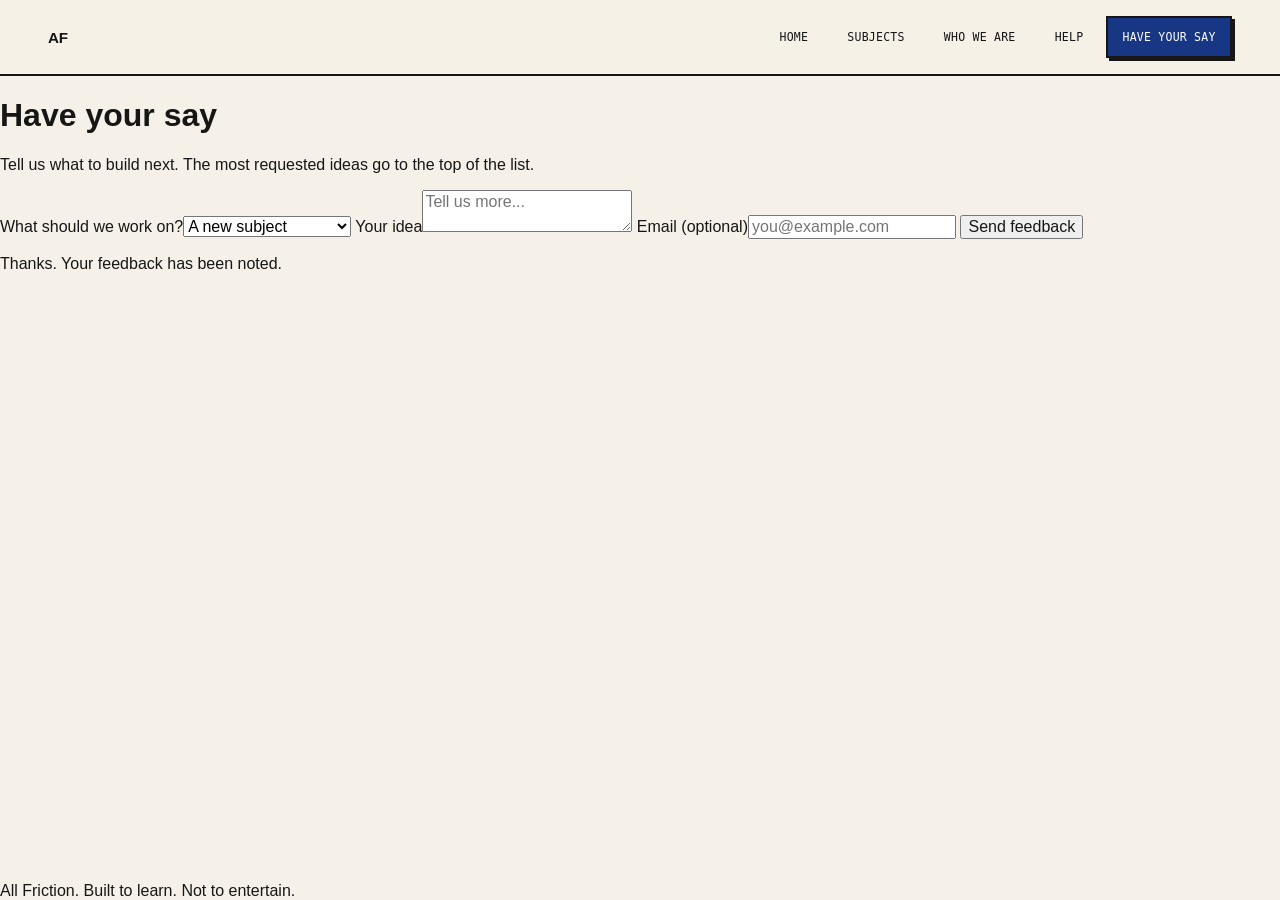
<file: feedback.html>
<!DOCTYPE html>
<html lang="en">
<head>
<meta charset="UTF-8">
<meta name="viewport" content="width=device-width, initial-scale=1">
<title>Have your say | All Friction</title>
<link rel="preconnect" href="https://fonts.googleapis.com">
<link rel="preconnect" href="https://fonts.gstatic.com" crossorigin>
<link href="https://fonts.googleapis.com/css2?family=Special+Elite&family=Inter:wght@400;500&display=swap" rel="stylesheet">
<link rel="stylesheet" href="style.css">
</head>
<body>
<nav class="nav" aria-label="Main"><a class="brand" href="index.html">AF</a><ul><li><a href="index.html">Home</a></li><li><a href="subjects.html">Subjects</a></li><li><a href="about.html">Who we are</a></li><li><a href="help.html">Help</a></li><li><a href="feedback.html" aria-current="page">Have your say</a></li></ul></nav>
<main>
<header class="page-head pop"><h1>Have your say</h1><p>Tell us what to build next. The most requested ideas go to the top of the list.</p></header><section class="wrap pop">
<form id="feedback">
<label>What should we work on?<select><option>A new subject</option><option>A new feature</option><option>Something is broken</option><option>Something else</option></select></label>
<label>Your idea<textarea placeholder="Tell us more..." required></textarea></label>
<label>Email (optional)<input type="email" placeholder="you@example.com"></label>
<button type="submit">Send feedback</button>
</form>
<p class="thanks" id="thanks">Thanks. Your feedback has been noted.</p>
</section>
</main>
<footer>All Friction. Built to learn. Not to entertain.</footer>
<script src="script.js"></script>
</body>
</html>
</file>
<file: style.css>
/* =========================================================
   ALL FRICTION — SHARED DESIGN SYSTEM
   ========================================================= */

:root {
    --paper: #f5f1e8;
    --paper-light: #fffdf8;
    --paper-blue: #dce6ff;
    --paper-yellow: #ffd447;
    --paper-red: #ffe1dc;
    --paper-green: #dcefe4;

    --ink: #161616;
    --muted: #6b6a64;
    --rule: #1c1c1c;
    --soft-rule: rgba(22, 22, 22, .16);

    --blue: #173683;
    --blue-dark: #1036a7;
    --red: #ff5b45;
    --green: #1c8a3c;
    --yellow: #ffd447;

    --text: #1a1714;
    --text-soft: #514b44;

    --display: "Archivo", sans-serif;
    --body: "DM Sans", sans-serif;
    --mono: "IBM Plex Mono", monospace;

    --nav-h: 76px;

    --shadow-sm: 4px 4px 0 var(--ink);
    --shadow-md: 7px 7px 0 var(--ink);

    --field: #d7ebe7;
--field-deep: #8fc8bf;
}

@media (max-width: 700px) {
    :root {
        --nav-h: 68px;
    }
}

*,
*::before,
*::after {
    box-sizing: border-box;
}

html {
    background: var(--paper);
    scroll-behavior: smooth;
    scroll-padding-top: calc(var(--nav-h) + 1rem);
}

body {
    min-height: 100vh;
    margin: 0;
    color: var(--ink);
    background: var(--paper);
    font-family: var(--body);
    overflow-x: hidden;
}

body.lesson-page,
body.home,
body.map-subject {
    background:
        repeating-linear-gradient(
            to bottom,
            transparent 0,
            transparent 31px,
            rgba(23, 87, 255, .045) 32px
        ),
        var(--paper);
}

body.lesson-page.lesson-reading,
html.lesson-reading {
    height: 100%;
    overflow: hidden;
}

main {
    flex: 1 1 auto;
}

button,
input,
select,
textarea {
    font: inherit;
}

button {
    color: inherit;
}

a {
    color: inherit;
}

a:focus-visible,
button:focus-visible,
summary:focus-visible,
input:focus-visible,
select:focus-visible,
textarea:focus-visible {
    outline: 3px solid var(--blue);
    outline-offset: 3px;
}

/* =========================================================
   SHARED NAVIGATION
   ========================================================= */

.nav {
    position: sticky;
    top: 0;
    z-index: 100;

    height: var(--nav-h);

    padding:
        0
        clamp(1rem, 4vw, 3rem);

    display: flex;
    align-items: center;
    justify-content: space-between;

    background:
        rgba(245, 241, 232, .97);

    border-bottom: 2px solid var(--ink);
}

.brand {
    display: inline-flex;
    align-items: center;
    gap: .7rem;

    color: var(--ink);

    font-family: var(--display);
    font-size: .95rem;
    font-weight: 800;

    letter-spacing: -.02em;
    text-decoration: none;
}

.brand-mark {
    width: 42px;
    height: 42px;

    display: grid;
    place-items: center;

    background: var(--blue);
    color: white;

    border: 2px solid var(--ink);
    box-shadow: 3px 3px 0 var(--ink);

    font-family: var(--mono);
    font-size: .72rem;
}

.brand-name {
    line-height: 1;
}

.nav ul {
    display: flex;
    align-items: center;
    gap: .4rem;

    list-style: none;
    margin: 0;
    padding: 0;
}

.nav a:not(.brand) {
    min-height: 42px;

    display: inline-flex;
    align-items: center;

    padding: .55rem .9rem;

    border: 2px solid transparent;

    color: var(--ink);

    font-family: var(--mono);
    font-size: .72rem;
    font-weight: 500;

    letter-spacing: .02em;
    text-transform: uppercase;
    text-decoration: none;

    transition:
        background .15s ease,
        transform .15s ease,
        box-shadow .15s ease;
}

.nav a:not(.brand):hover {
    background: var(--yellow);
    border-color: var(--ink);

    transform: translate(-2px, -2px);
    box-shadow: 2px 2px 0 var(--ink);
}

.nav a:not(.brand)[aria-current="page"] {
    background: var(--blue);
    color: white;

    border-color: var(--ink);
    box-shadow: 3px 3px 0 var(--ink);
}

@media (max-width: 700px) {
    .brand-name {
        display: none;
    }

    .nav {
        padding-inline: 1rem;
    }

    .nav ul {
        gap: .2rem;
    }

    .nav a:not(.brand) {
        font-size: .68rem;
        padding-inline: .75rem;
    }
}

/* =========================================================
   SHARED FOOTER
   ========================================================= */

.site-footer {
    display: flex;
    justify-content: space-between;
    align-items: center;
    gap: 2rem;

    padding:
        1.5rem
        clamp(1rem, 4vw, 3rem);

    background: var(--ink);
    color: var(--paper);

    border-top: 2px solid var(--ink);

    font-family: var(--mono);
    font-size: .65rem;
    line-height: 1.5;
}

.footer-brand {
    display: flex;
    flex-direction: column;
    gap: .25rem;
}

.footer-brand strong {
    color: white;
    font-family: var(--display);
    font-size: 1rem;
}

.footer-brand span {
    color: rgba(255, 255, 255, .55);
}

.footer-contact {
    color: rgba(255, 255, 255, .55);
    text-align: right;
}

.footer-contact a {
    color: var(--yellow);
    text-decoration: none;
}

.footer-contact a:hover {
    text-decoration: underline;
}

@media (max-width: 700px) {
    .site-footer {
        flex-direction: column;
        align-items: flex-start;
    }

    .footer-contact {
        text-align: left;
    }
}

/* =========================================================
   HOME PAGE
   ========================================================= */

body.home {
    --home-paper: #f5f1e8;
    --home-paper-2: #ebe5d7;
    --home-ink: #161616;
    --home-muted: #6b6a64;
    --home-blue: #093197;
    --home-blue-light: #dce6ff;
    --home-yellow: #facc33;
    --home-red: #f95c48;
    --home-white: #fffdf8;

    color: var(--home-ink);

    position: relative;
    overflow-x: hidden;

    background:
        repeating-linear-gradient(
            to bottom,
            transparent 0,
            transparent 31px,
            rgba(23, 87, 255, .055) 32px
        ),
        var(--home-paper);
}

/* =========================================================
   HOME — ARCHITECTURAL BACKGROUND FIELD
   ========================================================= */

body.home::before {
    content: "";

    position: absolute;
    inset: 0;

    z-index: 0;
    pointer-events: none;

    background:

        /* -----------------------------------------
           LARGE SOFT CIRCULAR FIELDS
           ----------------------------------------- */

        radial-gradient(
            circle at 8% 28%,
            rgba(143, 200, 191, .15) 0,
            rgba(143, 200, 191, .15) 145px,
            transparent 146px
        ),

        radial-gradient(
            circle at 92% 17%,
            rgba(143, 200, 191, .12) 0,
            rgba(143, 200, 191, .12) 190px,
            transparent 191px
        ),

        radial-gradient(
            circle at 91% 72%,
            rgba(143, 200, 191, .13) 0,
            rgba(143, 200, 191, .13) 240px,
            transparent 241px
        ),

        radial-gradient(
            circle at 16% 84%,
            rgba(143, 200, 191, .08) 0,
            rgba(143, 200, 191, .08) 180px,
            transparent 181px
        ),


        /* -----------------------------------------
           OUTLINED CIRCLES
           ----------------------------------------- */

        radial-gradient(
            circle at 8% 28%,
            transparent 0,
            transparent 70px,
            rgba(143, 200, 191, .42) 71px,
            rgba(143, 200, 191, .42) 73px,
            transparent 74px
        ),

        radial-gradient(
            circle at 92% 17%,
            transparent 0,
            transparent 145px,
            rgba(143, 200, 191, .30) 146px,
            rgba(143, 200, 191, .30) 148px,
            transparent 149px
        ),

        radial-gradient(
            circle at 91% 72%,
            transparent 0,
            transparent 170px,
            rgba(143, 200, 191, .26) 171px,
            rgba(143, 200, 191, .26) 173px,
            transparent 174px
        ),

        radial-gradient(
            circle at 16% 84%,
            transparent 0,
            transparent 105px,
            rgba(143, 200, 191, .22) 106px,
            rgba(143, 200, 191, .22) 108px,
            transparent 109px
        ),


        /* -----------------------------------------
           THIN ARCHITECTURAL GRID LINES
           ----------------------------------------- */

        linear-gradient(
            90deg,
            transparent 0,
            transparent 14.5%,
            rgba(143, 200, 191, .20) 14.55%,
            transparent 14.62%
        ),

        linear-gradient(
            90deg,
            transparent 0,
            transparent 76%,
            rgba(143, 200, 191, .14) 76.05%,
            transparent 76.12%
        ),

        linear-gradient(
            0deg,
            transparent 0,
            transparent 74%,
            rgba(143, 200, 191, .14) 74.05%,
            transparent 74.12%
        ),


        /* -----------------------------------------
           LONG DIAGONALS
           ----------------------------------------- */

        linear-gradient(
            132deg,
            transparent 0,
            transparent 39%,
            rgba(143, 200, 191, .16) 39.05%,
            transparent 39.12%
        ),

        linear-gradient(
            18deg,
            transparent 0,
            transparent 66%,
            rgba(143, 200, 191, .12) 66.05%,
            transparent 66.12%
        ),

        linear-gradient(
            155deg,
            transparent 0,
            transparent 81%,
            rgba(143, 200, 191, .10) 81.05%,
            transparent 81.12%
        );
}


/* =========================================================
   SECONDARY GEOMETRIC LAYER
   ========================================================= */

body.home::after {
    content: "";

    position: absolute;
    inset: 0;

    z-index: 0;
    pointer-events: none;

    opacity: .8;

    background:

        /* -----------------------------------------
           LARGE ROTATED RECTANGLE
           ----------------------------------------- */

        linear-gradient(
            145deg,
            transparent 0,
            transparent 43%,
            rgba(143, 200, 191, .055) 43%,
            rgba(143, 200, 191, .055) 53%,
            transparent 53%
        ),

        /* -----------------------------------------
           OFFSET TRIANGULAR FIELD
           ----------------------------------------- */

        linear-gradient(
            28deg,
            transparent 0,
            transparent 58%,
            rgba(143, 200, 191, .045) 58%,
            rgba(143, 200, 191, .045) 76%,
            transparent 76%
        ),

        /* -----------------------------------------
           SMALL CROSS / REGISTRATION MARKS
           ----------------------------------------- */

        linear-gradient(
            90deg,
            transparent 0,
            transparent 9.8%,
            rgba(143, 200, 191, .24) 9.9%,
            rgba(143, 200, 191, .24) 10%,
            transparent 10.1%
        ),

        linear-gradient(
            0deg,
            transparent 0,
            transparent 30%,
            rgba(143, 200, 191, .18) 30.05%,
            rgba(143, 200, 191, .18) 30.15%,
            transparent 30.2%
        );
}


/* =========================================================
   KEEP THE ACTUAL CONTENT ABOVE THE FIELD
   ========================================================= */

body.home > .nav,
body.home > main,
body.home > .site-footer {
    position: relative;
    z-index: 1;
}

body.home.map::before {
    display: none;
}

.home .hero {
    min-height: calc(100vh - var(--nav-h));

    padding:
        clamp(2rem, 5vw, 4rem)
        clamp(1rem, 5vw, 4rem)
        clamp(3rem, 7vw, 6rem);

    position: relative;
}

.home .hero-label {
    width: min(1200px, 100%);
    margin: 0 auto 2.5rem;

    display: flex;
    justify-content: space-between;
    align-items: center;

    padding-bottom: .8rem;

    border-bottom: 2px solid var(--home-ink);

    color: var(--home-muted);

    font-family: var(--mono);
    font-size: .66rem;
    font-weight: 500;
    letter-spacing: .08em;
}

.home .hero-main {
    width: min(1200px, 100%);
    margin: auto;

    display: grid;
    grid-template-columns:
        minmax(0, 1.25fr)
        minmax(280px, .75fr);

    align-items: end;
    gap: clamp(2rem, 7vw, 8rem);
}

.home .hero-kicker {
    margin-bottom: 1rem;

    color: var(--home-blue);

    font-family: var(--mono);
    font-size: .72rem;
    font-weight: 500;
    letter-spacing: .08em;
}

/* =========================================================
   HOME TITLE
   Everything. Everywhere. All at Once.
   ========================================================= */

/* =========================================================
   HERO TITLE — ALL FRICTION
   ========================================================= */

.home .hero .title {

    margin: 0;

    display: flex;
    flex-direction: column;

    font-family: "Archivo", sans-serif;
    font-weight: 900;

    font-size: clamp(5rem, 15vw, 12rem);

    line-height: .78;
    letter-spacing: -.075em;

    color: var(--home-ink);

    white-space: normal;
}


.home .hero .title-line {
    display: block;
}


.home .hero .title-all {
    color: var(--home-blue);
}


.home .hero .title-friction {

    position: relative;
    isolation: isolate;

    padding-left: .18em;

    color: var(--home-ink);
}


/* Angled red underline */

.home .hero .title-friction::after {

    content: "";

    position: absolute;

    left: .18em;
    right: -.02em;

    bottom: -.05em;

    height: .075em;

    background: var(--home-red);

    transform: rotate(-1deg);

    transform-origin: left center;

    z-index: -1;
}


/* Black */

.home .title-everything {

    color:
        var(--home-ink);
}


/* Blue */

.home .title-everywhere {

    color:
        var(--home-blue);

    margin-left:
        .02em;
}

.home .manifesto .title {

    margin: 0;

    display: flex;
    flex-direction: column;
    align-items: flex-start;

    font-family: "Archivo", sans-serif;

    font-weight: 900;

    font-size: clamp(4.8rem, 11vw, 10rem);

    line-height: .78;

    letter-spacing: -.075em;

    color: var(--home-ink);

    white-space: normal;
}

.home .manifesto .title-line {
    display: block;
    width: max-content;
}

.home .manifesto .title-everything {
    color: var(--home-ink);
}

.home .manifesto .title-everywhere {
    color: var(--home-blue);
}

.home .manifesto .title-subline {

    display: block;

    margin-top: .22em;
    margin-left: .03em;

    color: var(--home-blue);

    font-family: "Archivo", sans-serif;

    font-size: clamp(1.55rem, 3vw, 2.9rem);

    font-weight: 700;

    line-height: 1;

    letter-spacing: -.045em;
}

.home .manifesto .title-context {

    color: var(--home-muted);

    font-family:
        "IBM Plex Mono",
        monospace;

    font-size: .38em;
    font-weight: 500;

    letter-spacing: .025em;

    vertical-align: middle;

    white-space: nowrap;
}



/* ---------------------------------------------------------
   Smaller third line
   --------------------------------------------------------- */

.home .title-subline {

    display:
        block;

    margin-top:
        .22em;

    margin-left:
        .03em;

    color:
        var(--home-blue);

    font-family:
        "Archivo",
        sans-serif;

    font-size:
        clamp(1.55rem, 3vw, 2.9rem);

    font-weight:
        700;

    line-height:
        1;

    letter-spacing:
        -.045em;
}


/* ---------------------------------------------------------
   "(For NCEA)"
   --------------------------------------------------------- */

.home .title-context {

    color:
        var(--home-muted);

    font-family:
        "IBM Plex Mono",
        monospace;

    font-size:
        .38em;

    font-weight:
        500;

    letter-spacing:
        .025em;

    vertical-align:
        middle;

    white-space:
        nowrap;
}



.home .hero-message {
    max-width: 420px;
    padding-bottom: .5rem;
}

.home .hero-lines {
    display: flex;
    flex-direction: column;
    gap: .05rem;
}

.home .hero-line {
    display: block;

    color: var(--home-ink);

    font-family: var(--display);
    font-size: clamp(1.6rem, 3vw, 2.5rem);
    font-weight: 700;

    line-height: 1.05;
    letter-spacing: -.035em;

    opacity: 0;
    transform: translateY(14px);

    animation: homeLineIn .6s ease forwards;
}

.home .hero-line-1 {
    animation-delay: .12s;
}

.home .hero-line-2 {
    color: var(--home-blue);
    animation-delay: .32s;
}

@keyframes homeLineIn {
    from {
        opacity: 0;
        transform: translateY(14px);
    }

    to {
        opacity: 1;
        transform: translateY(0);
    }
}

.home .hero-description {
    max-width: 36ch;
    margin-top: 1.5rem;

    color: var(--home-muted);
    font-size: 1rem;
    line-height: 1.65;
}

.home .hero-button {
    display: inline-flex;
    align-items: center;
    gap: .8rem;

    margin-top: 1.75rem;
    padding: .9rem 1.1rem;

    background: var(--home-blue);
    color: white;

    border: 2px solid var(--home-ink);
    box-shadow: 4px 4px 0 var(--home-ink);

    font-family: var(--mono);
    font-size: .72rem;
    font-weight: 500;
    letter-spacing: .02em;
    text-transform: uppercase;
    text-decoration: none;

    transition:
        transform .15s ease,
        box-shadow .15s ease;
}

.home .hero-button:hover {
    transform: translate(2px, 2px);
    box-shadow: 2px 2px 0 var(--home-ink);
}

.home .hero-button span {
    font-size: 1.1rem;
    line-height: 1;
}

.home .facts {
    width: min(1200px, 100%);
    margin: 4rem auto 0;

    display: grid;
    grid-template-columns: repeat(3, 1fr);

    list-style: none;
}

.home .facts li {
    min-height: 78px;
    padding: 1rem;

    display: flex;
    align-items: center;
    gap: .8rem;

    border-top: 2px solid var(--home-ink);
    border-bottom: 2px solid var(--home-ink);
    border-right: 2px solid var(--home-ink);

    background: var(--home-white);

    font-family: var(--mono);
    font-size: .7rem;
    font-weight: 500;
    letter-spacing: .02em;
    text-transform: uppercase;
}

.home .facts li:first-child {
    border-left: 2px solid var(--home-ink);
    background: var(--home-yellow);
}

.home .facts li:nth-child(2) {
    background: var(--home-blue-light);
}

.home .facts li:nth-child(3) {
    background: var(--home-red);
}

.home .fact-number {
    color: var(--home-blue);
    font-family: var(--display);
    font-size: .8rem;
    font-weight: 800;
}

.home .facts li:first-child .fact-number {
    color: var(--home-ink);
}

.home .manifesto {
    width: min(1200px, calc(100% - 2rem));
    margin-inline: auto;

    padding:
        clamp(5rem, 10vw, 9rem) 0;
}

.home .manifesto-heading {
    display: grid;
    grid-template-columns: .7fr 1.7fr;
    column-gap: 4rem;
    row-gap: 1.5rem;

    margin-bottom: 4rem;
}

.home .section-label {
    align-self: start;

    color: var(--home-blue);

    font-family: var(--mono);
    font-size: 1rem;
    font-weight: 500;
    letter-spacing: .08em;
}

.home .manifesto-heading h2 {
    max-width: 11ch;

    color: var(--home-ink);

    font-family: var(--display);
    font-size: clamp(3rem, 7vw, 6.8rem);
    font-weight: 800;
    line-height: .88;
    letter-spacing: -.065em;
}

.home .manifesto-heading h2 span {
    display: block;
    color: var(--home-blue);
}

.home .manifesto-heading p {
    grid-column: 2;
    max-width: 50ch;

    color: var(--home-muted);
    font-size: 1rem;
    line-height: 1.7;
}

.home .manifesto-grid {
    display: grid;
    grid-template-columns: repeat(3, 1fr);
    gap: 1rem;
}

.home .manifesto-grid .card {
    min-height: 380px;

    padding: clamp(1.5rem, 3vw, 2.25rem);

    border: 2px solid var(--home-ink);
    box-shadow: 6px 6px 0 var(--home-ink);

    transform: rotate(var(--card-rotation));
}

.home .manifesto-grid .card:nth-child(1) {
    --card-rotation: -.7deg;
    background: var(--home-yellow);
}

.home .manifesto-grid .card:nth-child(2) {
    --card-rotation: .5deg;
    background: var(--home-blue-light);
}

.home .manifesto-grid .card:nth-child(3) {
    --card-rotation: -.3deg;
    background: var(--home-red);
}

.home .card-number {
    color: var(--home-blue);
    font-family: var(--mono);
    font-size: .68rem;
    font-weight: 500;
    letter-spacing: .05em;
}

.home .manifesto-grid .card h3 {
    max-width: 8ch;
    margin-top: 4rem;

    font-family: var(--display);
    font-size: clamp(2rem, 4vw, 3.4rem);
    font-weight: 800;
    line-height: .9;
    letter-spacing: -.055em;
}

.home .manifesto-grid .card p {
    max-width: 30ch;
    margin-top: 1.5rem;

    color: rgba(22, 22, 22, .72);

    font-size: .95rem;
    line-height: 1.65;
}

.home .photo-divider {
    width: min(1400px, calc(100% - 2rem));
    margin-inline: auto;

    display: grid;
    grid-template-columns: 1fr 1.35fr 1fr;
    gap: 10px;

    padding: 10px 0;

    border-top: 2px solid var(--home-ink);
    border-bottom: 2px solid var(--home-ink);
}

.home .photo {
    height: clamp(260px, 35vw, 440px);

    position: relative;
    overflow: hidden;

    border: 2px solid var(--home-ink);
    background: #ddd;

    transform: rotate(var(--photo-rotation, 0deg));
}

.home .photo-1 { --photo-rotation: -1deg; }

.home .photo-2 {
    --photo-rotation: .4deg;
    transform: translateY(-12px) rotate(var(--photo-rotation));
}

.home .photo-3 { --photo-rotation: 1deg; }

.home .photo img {
    width: 100%;
    height: 100%;
    display: block;

    object-fit: cover;
    filter: saturate(.9) contrast(1.02);

    transition: transform .4s ease;
}

.home .photo:hover img {
    transform: scale(1.04);
}

.home .site-footer {
    background: var(--home-ink);
    color: var(--home-paper);
}

.home .footer-contact a {
    color: var(--home-yellow);
}

html.js body.home .pop {
    opacity: 0;
    transform: translateY(24px);
}

html.js body.home .pop.in {
    animation:
        homeCardIn
        .55s
        cubic-bezier(.22, .8, .25, 1)
        both;
}

@keyframes homeCardIn {
    from {
        opacity: 0;
        transform: translateY(24px);
    }

    to {
        opacity: 1;
        transform: translateY(0);
    }
}

@media (max-width: 800px) {
    .home .hero {
        min-height: auto;
    }

    .home .hero-main {
        grid-template-columns: 1fr;
        gap: 3rem;
    }

    .home .hero-label {
        margin-bottom: 3rem;
        font-size: .58rem;
    }

   .home .title {

    font-size:
        clamp(4.2rem, 20vw, 8rem);

    line-height:
        .8;
}


.home .title-subline {

    font-size:
        clamp(1.35rem, 5.5vw, 2rem);
}

    .home .hero-message {
        max-width: 30rem;
    }

    .home .facts {
        grid-template-columns: 1fr;
        margin-top: 3rem;
    }

    .home .facts li {
        border-left: 2px solid var(--home-ink);
    }

    .home .photo-divider {
        width: calc(100% - 1rem);
        grid-template-columns: 1fr;
        gap: .8rem;
        border: 0;
    }

    .home .photo {
        height: 260px;
        transform: none;
    }

    .home .photo-2 {
        transform: none;
        margin-top: 0;
    }

    .home .manifesto {
        width: calc(100% - 2rem);
        padding-top: 5rem;
    }

    .home .manifesto-heading {
        grid-template-columns: 1fr;
        gap: 1.5rem;
    }

    .home .manifesto-heading p {
        grid-column: auto;
    }

    .home .manifesto-heading h2 {
        max-width: 10ch;
        font-size: clamp(3rem, 15vw, 5rem);
    }

    .home .manifesto-grid {
        grid-template-columns: 1fr;
    }

    .home .manifesto-grid .card {
        min-height: 340px;
    }
}

@media (max-width: 500px) {
    .home .hero-label span:last-child {
        display: none;
    }

    .home .hero-label {
        justify-content: flex-start;
    }

    .home .hero-button {
        width: 100%;
        justify-content: space-between;
    }
}

/* =========================================================
   SUBJECTS PAGE
   ========================================================= */

body.map-subject {
    --subject-paper: #f5f1e8;
    --subject-ink: #161616;
    --subject-muted: #686761;
    --subject-blue: #1757ff;
    --subject-blue-soft: #dce6ff;
    --subject-yellow: #ffd447;
    --subject-red-soft: #ffe1dc;

    color: var(--subject-ink);
    background:
        repeating-linear-gradient(
            to bottom,
            transparent 0,
            transparent 31px,
            rgba(23, 87, 255, .045) 32px
        ),
        var(--subject-paper);
}

body.map-subject::before {
    display: none;
}

.map-subject .subjects-head {
    width: min(1200px, calc(100% - 2rem));
    margin-inline: auto;

    padding:
        clamp(3rem, 6vw, 6rem)
        0
        clamp(3rem, 7vw, 6rem);
}

.map-subject .subjects-meta {
    display: flex;
    justify-content: space-between;

    padding-bottom: .8rem;

    border-bottom: 2px solid var(--subject-ink);

    color: var(--subject-muted);

    font-family: var(--mono);
    font-size: .65rem;
    letter-spacing: .08em;
}

.map-subject .subjects-head-grid {
    margin-top: clamp(2rem, 4vw, 4rem);

    display: grid;
    grid-template-columns: minmax(0, 1.4fr) minmax(260px, .6fr);
    gap: clamp(2rem, 8vw, 8rem);

    align-items: end;
}

.map-subject .subjects-kicker {
    margin-bottom: 1rem;

    color: var(--subject-blue);

    font-family: var(--mono);
    font-size: .7rem;
    letter-spacing: .08em;
}

.map-subject .subjects-head h1 {
    margin: 0;

    color: var(--subject-ink);

    font-family: var(--display);
    font-size: clamp(5rem, 14vw, 11rem);
    font-weight: 900;
    line-height: .78;
    letter-spacing: -.075em;
}

.map-subject .subjects-intro {
    max-width: 33ch;
    margin: 0;

    color: var(--subject-muted);
    font-size: 1rem;
    line-height: 1.7;
}

.map-subject .subject-directory {
    width: min(1200px, calc(100% - 2rem));
    margin-inline: auto;
    padding-bottom: clamp(5rem, 9vw, 8rem);
}

.map-subject .directory-label {
    display: flex;
    align-items: center;
    gap: .8rem;

    margin-bottom: 1.25rem;

    color: var(--subject-blue);

    font-family: var(--mono);
    font-size: .65rem;
    letter-spacing: .08em;
}

.map-subject .directory-label span:first-child {
    color: var(--subject-ink);
    font-weight: 700;
}

.map-subject .subject-grid {
    display: grid;
    grid-template-columns: repeat(2, minmax(0, 1fr));
    gap: 1.25rem;

    align-items: start;
}

.map-subject .subject-card {
    position: relative;
    overflow: hidden;

    min-width: 0;
    padding: clamp(1.5rem, 3vw, 2.5rem);

    border: 2px solid var(--subject-ink);
    box-shadow: 7px 7px 0 var(--subject-ink);

    color: var(--subject-ink);

    transform: rotate(var(--subject-rotation));

    transition:
        transform .2s ease,
        box-shadow .2s ease;
}

.map-subject .subject-chem {
    --subject-rotation: -.5deg;
    background: var(--subject-yellow);
}

.map-subject .subject-biology {
    --subject-rotation: .5deg;
    background: var(--subject-blue-soft);
}

.map-subject .subject-card:hover {
    transform:
        translateY(-5px)
        rotate(var(--subject-rotation));

    box-shadow: 10px 10px 0 var(--subject-ink);
}

.map-subject .subject-card-top {
    display: flex;
    align-items: center;
    justify-content: space-between;
    gap: 1rem;
}

.map-subject .subject-number {
    font-family: var(--mono);
    font-size: .72rem;
}

.map-subject .subject-type {
    color: rgba(22, 22, 22, .55);
    font-family: var(--mono);
    font-size: .58rem;
    letter-spacing: .08em;
}

.map-subject .subject-card h2 {
    margin-top: clamp(4rem, 7vw, 6rem);

    color: var(--subject-ink);

    font-family: var(--display);
    font-size: clamp(3rem, 6vw, 5.5rem);
    font-weight: 800;
    line-height: .83;
    letter-spacing: -.065em;
}

.map-subject .subject-description {
    max-width: 40ch;
    margin-top: 1.75rem;

    color: rgba(22, 22, 22, .75);
    font-size: .96rem;
    line-height: 1.65;
}

.map-subject .subject-note {
    margin-top: .5rem;

    color: rgba(22, 22, 22, .52);

    font-family: var(--mono);
    font-size: .62rem;
}

.map-subject .subject-levels {
    margin-top: 2.5rem;
    border-top: 2px solid var(--subject-ink);
}

.map-subject .subject-level-group {
    border-bottom: 2px solid rgba(22, 22, 22, .4);
}

.map-subject .subject-levels button.level {
    width: 100%;
    min-height: 58px;
    margin: 0;
    padding: .9rem 0;

    display: flex;
    justify-content: space-between;
    align-items: center;

    background: transparent;
    color: var(--subject-ink);

    border: 0;

    font-family: var(--mono);
    font-size: .72rem;
    font-weight: 500;
    letter-spacing: .04em;
    text-transform: uppercase;

    cursor: pointer;

    transition:
        padding .15s ease,
        color .15s ease;
}

.map-subject .subject-levels button.level:hover {
    padding-left: .4rem;
    color: var(--subject-blue);
    background: transparent;
    transform: none;
}

.map-subject .subject-levels .arrow {
    transition: transform .2s ease;
}

.map-subject .subject-levels .level.open .arrow {
    transform: rotate(180deg);
}

.map-subject .subject-levels .level-content {
    max-height: 0;
    overflow: hidden;

    background: transparent;

    transition: max-height .35s ease;
}

.map-subject .subject-levels .level-content > p {
    margin: .75rem 0 .5rem;

    color: rgba(22, 22, 22, .5);

    font-family: var(--mono);
    font-size: .58rem;
    letter-spacing: .08em;
    text-transform: uppercase;
}

.map-subject .subject-levels .level-content ul {
    margin: .5rem 0 1rem;
    padding: 0;

    list-style: none;
    border: 0;
}

.map-subject .subject-levels .level-content li {
    display: block;

    margin: 0;
    padding: .75rem 0;

    border-top: 1px solid rgba(22, 22, 22, .17);

    color: rgba(22, 22, 22, .72);

    font-size: .84rem;
    line-height: 1.55;
}

.map-subject .subject-levels .level-content li b {
    margin-right: .55rem;

    color: var(--subject-blue);

    font-family: var(--mono);
    font-size: .68rem;
    font-weight: 500;
}

.map-subject a.standards {
    width: 100%;
    margin: 0;
    padding: .75rem 0;

    display: flex;
    align-items: center;
    justify-content: space-between;
    gap: 1rem;

    background: transparent;
    color: var(--subject-ink);

    border: 0;

    font-size: .84rem;
    line-height: 1.55;
    text-decoration: none;

    transition:
        padding .15s ease,
        color .15s ease;
}

.map-subject a.standards::after {
    content: "→";
    flex-shrink: 0;

    color: var(--subject-blue);

    font-size: 1rem;
    transform: translateX(-4px);

    transition: transform .15s ease;
}

.map-subject a.standards:hover {
    padding-left: .35rem;
    color: var(--subject-blue);
}

.map-subject a.standards:hover::after {
    transform: translateX(0);
}

.map-subject .site-footer {
    background: var(--subject-ink);
}

@media (max-width: 800px) {
    .map-subject .subjects-head {
        width: calc(100% - 2rem);
        padding-top: 2.5rem;
    }

    .map-subject .subjects-head-grid {
        grid-template-columns: 1fr;
        gap: 2rem;
    }

    .map-subject .subjects-head h1 {
        font-size: clamp(5rem, 22vw, 8rem);
    }

    .map-subject .subject-grid {
        grid-template-columns: 1fr;
    }

    .map-subject .subject-card {
        padding: 1.5rem;
    }

    .map-subject .subject-card h2 {
        margin-top: 3.5rem;
        font-size: clamp(3rem, 17vw, 5rem);
    }
}

@media (max-width: 500px) {
    .map-subject .subjects-meta span:last-child {
        display: none;
    }

    .map-subject .subjects-meta {
        justify-content: flex-start;
    }
}

/* =========================================================
   91164 — STANDARD OVERVIEW
   ========================================================= */

.lesson-page {
    --lesson-blue: #1757ff;
    --lesson-soft: #dce6ff;
    --lesson-yellow: #ffd447;

    min-height: 100vh;
    background:
        repeating-linear-gradient(
            to bottom,
            transparent 0,
            transparent 31px,
            rgba(23, 87, 255, .045) 32px
        ),
        var(--paper);
}

.lesson-page::before {
    display: none;
}

.standard-app {
    min-height: calc(100vh - var(--nav-h));
}

.standard-overview {
    display: none;

    width: min(1180px, calc(100% - 2rem));
    margin: 0 auto;

    padding:
        clamp(2.75rem, 6vw, 6rem)
        0
        clamp(4rem, 8vw, 7rem);
}

.standard-overview.active {
    display: block;
}

.standard-header {
    padding-bottom: clamp(3rem, 6vw, 6rem);
}

.standard-header-meta {
    display: flex;
    justify-content: space-between;
    align-items: flex-end;
    gap: 2rem;

    padding-bottom: .8rem;

    border-bottom: 2px solid var(--ink);
}

.standard-code-group {
    display: flex;
    flex-wrap: wrap;
    gap: .5rem 1rem;
}

.standard-code,
.standard-index {
    color: var(--muted);

    font-family: var(--mono);
    font-size: .65rem;
    letter-spacing: .08em;
    text-transform: uppercase;
}

.standard-index {
    color: var(--blue);
}

.standard-header-grid {
    margin-top: clamp(2.5rem, 5vw, 5rem);

    display: grid;
    grid-template-columns: minmax(0, 1.15fr) minmax(260px, .85fr);
    gap: clamp(2rem, 8vw, 8rem);

    align-items: end;
}

.standard-kicker {
    display: block;
    margin-bottom: .8rem;

    color: var(--blue);

    font-family: var(--mono);
    font-size: .7rem;
    letter-spacing: .08em;
}

.standard-header h1 {
    margin: 0;

    color: var(--ink);

    font-family: var(--display);
    font-size: clamp(5.5rem, 16vw, 13rem);
    font-weight: 900;
    line-height: .75;
    letter-spacing: -.08em;
}

.standard-header p {
    max-width: 38ch;
    margin: 0 0 .4rem;

    color: var(--muted);

    font-size: 1.05rem;
    line-height: 1.7;
}

.overview-section {
    margin-top: 3.5rem;
}

.overview-section-heading {
    display: flex;
    align-items: baseline;
    gap: .8rem;

    margin-bottom: 1rem;
    padding-bottom: .7rem;

    border-bottom: 2px solid var(--ink);
}

.overview-section-heading > span {
    color: var(--blue);

    font-family: var(--mono);
    font-size: .68rem;
    font-weight: 500;
    letter-spacing: .08em;
}

.overview-section-heading h2 {
    margin: 0;

    color: var(--ink);

    font-family: var(--display);
    font-size: clamp(1.7rem, 3vw, 2.6rem);
    font-weight: 700;
    line-height: 1;
    letter-spacing: -.035em;
}

.overview-note {
    position: relative;

    max-width: 900px;

    margin-left: auto;
    margin-right: auto;

    padding: clamp(1.35rem, 3vw, 2.5rem);

    background: var(--paper-light);

    border: 2px solid var(--ink);
    box-shadow: 5px 5px 0 var(--ink);

    color: var(--text);

    font-size: .95rem;
    line-height: 1.7;
}

.overview-note--yellow {
    background: var(--paper-yellow);
}

.overview-note--blue {
    background: var(--paper-blue);
}

.overview-note p {
    margin: 0;
}

.overview-note p + p {
    margin-top: 1rem;
}

.overview-note ul,
.overview-note ol {
    margin: 1rem 0 0;
    padding-left: 1.35rem;
}

.overview-note li + li {
    margin-top: .4rem;
}

.overview-note hr {
    height: 2px;
    margin: 1.25rem 0;

    border: 0;
    background:
        linear-gradient(
            to right,
            transparent,
            rgba(22, 22, 22, .22),
            transparent
        );
}

.overview-note b {
    font-weight: 800;
}

.lesson-list {
    display: flex;
    flex-direction: column;
}

.lesson-card {
    width: 100%;
    min-height: 90px;

    display: grid;
    grid-template-columns: 76px minmax(0, 1fr) auto;
    align-items: center;

    gap: 1.25rem;

    padding: 1rem .9rem;

    background: rgba(255, 253, 248, .78);
    color: var(--ink);

    border: 0;
    border-bottom: 2px solid var(--ink);

    text-align: left;
    cursor: pointer;

    transition:
        background .15s ease,
        padding .15s ease,
        transform .15s ease;
}

.lesson-card:first-child {
    border-top: 2px solid var(--ink);
}

.lesson-card:hover {
    padding-left: 1.25rem;
    padding-right: .55rem;

    background: var(--paper-yellow);
    transform: translateX(3px);
}

.lesson-card-number {
    width: 58px;
    height: 58px;

    display: grid;
    place-items: center;

    background: var(--lesson-soft);
    border: 2px solid var(--ink);

    box-shadow: 3px 3px 0 var(--ink);

    font-family: var(--mono);
    font-size: .72rem;
}

.lesson-card:nth-child(2) .lesson-card-number {
    background: var(--paper-yellow);
}

.lesson-card:nth-child(3) .lesson-card-number {
    background: var(--paper-red);
}

.lesson-card:nth-child(4) .lesson-card-number {
    background: var(--paper-green);
}

.lesson-card:nth-child(5) .lesson-card-number {
    background: var(--paper-blue);
}

.lesson-card-content {
    display: flex;
    flex-direction: column;
    gap: .25rem;
}

.lesson-card-content strong {
    color: var(--ink);

    font-family: var(--display);
    font-size: clamp(1.15rem, 2.4vw, 2rem);
    font-weight: 700;
    line-height: 1;
    letter-spacing: -.025em;
}

.lesson-card-content small {
    max-width: 70ch;

    color: var(--muted);

    font-size: .82rem;
    line-height: 1.45;
}

.lesson-card-arrow {
    color: var(--blue);

    font-family: var(--display);
    font-size: 1.6rem;

    transition: transform .15s ease;
}

.lesson-card:hover .lesson-card-arrow {
    transform: translateX(5px);
}

@media (max-width: 700px) {
    .standard-header-meta {
        align-items: flex-start;
        flex-direction: column;
        gap: .5rem;
    }

    .standard-header-grid {
        grid-template-columns: 1fr;
        gap: 2rem;
    }

    .standard-header h1 {
        font-size: clamp(5rem, 27vw, 8rem);
    }

    .lesson-card {
        grid-template-columns: 54px minmax(0, 1fr) auto;
        gap: .75rem;
        min-height: 78px;
    }

    .lesson-card-number {
        width: 48px;
        height: 48px;
        font-size: .65rem;
    }

    .lesson-card-content strong {
        font-size: 1.05rem;
    }

    .lesson-card-content small {
        font-size: .76rem;
    }
}

/* =========================================================
   91164 — LESSON READER
   ========================================================= */

.lesson-mode {
    display: none;

    position: relative;

    height: calc(100dvh - var(--nav-h));
    min-height: 0;

    flex-direction: column;

    background:
        repeating-linear-gradient(
            to bottom,
            transparent 0,
            transparent 31px,
            rgba(23, 87, 255, .045) 32px
        ),
        var(--paper);

    overflow: hidden;
}

.lesson-mode.active {
    display: flex;
}

.lesson-topbar {
    position: absolute;
    inset: 0 0 auto 0;

    z-index: 10;

    min-height: 64px;

    display: flex;
    align-items: center;
    justify-content: space-between;

    gap: 1rem;

    padding:
        .65rem
        clamp(1rem, 4vw, 3rem);

    background:
        rgba(245, 241, 232, .98);

    border-bottom: 2px solid var(--ink);
}

.lesson-location {
    min-width: 0;

    display: flex;
    align-items: center;
    gap: .65rem;

    color: var(--muted);

    font-family: var(--mono);
    font-size: .66rem;
}

.back-to-standard {
    display: inline-flex;
    align-items: center;

    padding: .48rem .65rem;

    background: var(--blue);
    color: white;

    border: 2px solid var(--ink);
    box-shadow: 3px 3px 0 var(--ink);

    cursor: pointer;

    font-family: var(--mono);
    font-size: .68rem;

    transition:
        transform .15s ease,
        box-shadow .15s ease;
}

.back-to-standard:hover {
    transform: translate(2px, 2px);
    box-shadow: 1px 1px 0 var(--ink);
}

.location-divider {
    color: rgba(22, 22, 22, .35);
}

#lessonTitle,
#partTitle {
    overflow: hidden;

    color: var(--ink);

    white-space: nowrap;
    text-overflow: ellipsis;
}

#lessonTitle {
    font-weight: 600;
}

#partTitle {
    color: var(--muted);
}

.lesson-position {
    flex-shrink: 0;

    min-width: 80px;

    display: flex;
    align-items: center;
    justify-content: center;
    gap: .35rem;

    padding: .48rem .6rem;

    background: var(--yellow);

    border: 2px solid var(--ink);
    box-shadow: 3px 3px 0 var(--ink);

    color: var(--ink);

    font-family: var(--mono);
    font-size: .66rem;
}

#lessonNumber {
    font-weight: 700;
}

.lesson-viewport {
    flex: 1 1 auto;
    min-height: 0;

    overflow: hidden;

    position: relative;
}

.lesson-instance {
    display: none;
    width: 100%;
    height: 100%;
}

.lesson-instance.active {
    display: block;
}

.lesson-slide {
    display: none;

    width: 100%;
    height: 100%;

    overflow-y: auto;

    padding:
        calc(64px + clamp(1.75rem, 4vw, 3rem))
        clamp(1rem, 5vw, 4rem)
        3rem;
}

.lesson-slide.active {
    display: block;
}

.lesson-slide::-webkit-scrollbar {
    width: 8px;
}

.lesson-slide::-webkit-scrollbar-track {
    background: rgba(22, 22, 22, .04);
}

.lesson-slide::-webkit-scrollbar-thumb {
    background: rgba(22, 22, 22, .22);
}

.part-heading {
    width: min(1100px, 100%);
    margin: 0 auto 1.25rem;

    padding-bottom: .9rem;

    border-bottom: 2px solid var(--ink);
}

.part-heading > span {
    display: block;
    margin-bottom: .45rem;

    color: var(--blue);

    font-family: var(--mono);
    font-size: .62rem;
    letter-spacing: .08em;
    text-transform: uppercase;
}

.part-heading h2 {
    margin: 0;

    color: var(--ink);

    font-family: var(--display);
    font-size: clamp(2.1rem, 5vw, 4.7rem);
    font-weight: 800;
    line-height: .92;
    letter-spacing: -.055em;
}

.part-heading h2:focus {
    outline: 0;
}

/* =========================================================
   LESSON COVER
   ========================================================= */

.paper {
    --paper-rotation: 0deg;

    position: relative;

    width: min(1100px, 100%);
    min-height: 460px;

    margin: 0 auto 1.5rem;

    padding: clamp(1.7rem, 4vw, 3.5rem);

    background: var(--paper-light);
    color: var(--text);

    border: 2px solid var(--ink);
    box-shadow: 7px 8px 0 var(--ink);

    transform: rotate(var(--paper-rotation));
}

.paper:nth-of-type(even) {
    --paper-rotation: .15deg;
}

.paper:nth-of-type(odd) {
    --paper-rotation: -.15deg;
}

.paper > * {
    position: relative;
    z-index: 1;
}

.paper::after {
    content: "";
    position: absolute;
    left: 7%;
    bottom: 1.3rem;

    width: 22%;
    height: 2px;

    background: rgba(22, 22, 22, .08);
}

.paper.cover {
    --cover-bg: var(--paper-blue);
    --cover-accent: var(--blue);

    min-height: 570px;

    background: var(--cover-bg);
    color: var(--ink);

    overflow: hidden;

    transform: rotate(.15deg);
}

.lesson-instance[data-lesson="0"] .paper.cover {
    --cover-bg: var(--paper-blue);
    --cover-accent: var(--blue);
}

.lesson-instance[data-lesson="1"] .paper.cover {
    --cover-bg: var(--paper-yellow);
    --cover-accent: #a66a00;
}

.lesson-instance[data-lesson="2"] .paper.cover {
    --cover-bg: var(--paper-red);
    --cover-accent: var(--red);
}

.lesson-instance[data-lesson="3"] .paper.cover {
    --cover-bg: var(--paper-green);
    --cover-accent: var(--green);
}

.lesson-instance[data-lesson="4"] .paper.cover {
    --cover-bg: #efe0f5;
    --cover-accent: #823b9b;
}

.paper.cover::before {
    content: "";

    position: absolute;
    inset: 14px;

    border: 1px solid rgba(22, 22, 22, .17);

    pointer-events: none;
}

.cover-ghost {
    position: absolute;

    right: -.02em;
    top: -.18em;

    color: var(--cover-accent);
    opacity: .1;

    font-family: var(--display);
    font-size: clamp(10rem, 27vw, 19rem);
    font-weight: 900;
    line-height: .8;
    letter-spacing: -.08em;

    user-select: none;
    pointer-events: none;
}

.paper.cover .cover-label {
    display: block;

    margin-bottom: 2.5rem;

    color: var(--cover-accent);

    font-family: var(--mono);
    font-size: .72rem;
    letter-spacing: .13em;
    text-transform: uppercase;
}

/* =========================================================
   POLARITY ANNOTATION — TIGHTER PAPERS
   ========================================================= */

.paper:has(.has-prompt) {
    min-height: 0;

    padding-bottom: clamp(2rem, 4vw, 3rem);
}

.paper:has(.has-prompt) + .paper:has(.has-prompt) {
    margin-top: 2rem;
}

/* =========================================================
   CONTENT PAPERS — REMOVE FORCED EMPTY HEIGHT
   ========================================================= */

.lesson-slide > .paper:not(.cover) {
    min-height: 0;
}

.cover-title {
    margin: 0;

    max-width: 11ch;

    color: var(--ink);

    font-family: var(--display);
    font-size: clamp(3.6rem, 9vw, 7rem);
    font-weight: 900;
    line-height: .84;
    letter-spacing: -.07em;
}

.cover-sub {
    max-width: 52ch;
    margin-top: 1.5rem;

    color: rgba(22, 22, 22, .72);

    font-size: .98rem;
    line-height: 1.65;
}

.cover-meta {
    display: flex;
    flex-wrap: wrap;
    gap: .5rem 1.5rem;

    margin-top: 1.8rem;

    color: rgba(22, 22, 22, .62);

    font-family: var(--mono);
    font-size: .64rem;
    letter-spacing: .08em;
    text-transform: uppercase;
}

.cover-meta span:not(:last-child)::after {
    content: "·";
    margin-left: 1.5rem;
}

.cover-rule {
    height: 2px;
    margin: 2rem 0 1.1rem;

    border: 0;

    background:
        linear-gradient(
            to right,
            var(--cover-accent),
            rgba(22, 22, 22, 0)
        );
}

.cover-contents-label {
    display: block;

    margin-bottom: .75rem;

    color: var(--cover-accent);

    font-family: var(--mono);
    font-size: .65rem;
    letter-spacing: .13em;
}

.cover-contents {
    margin: 0;
    padding: 0;

    list-style: none;
}

.cover-contents li {
    border-bottom: 1px solid rgba(22, 22, 22, .15);
}

.cover-contents button {
    width: 100%;

    display: flex;
    align-items: baseline;
    gap: .9rem;

    padding: .78rem .2rem;

    background: transparent;
    color: var(--ink);

    border: 0;

    text-align: left;
    cursor: pointer;

    font-family: var(--body);
    font-size: .86rem;

    transition:
        background .15s ease,
        padding .15s ease,
        color .15s ease;
}

.cover-contents button:hover {
    padding-left: .65rem;
    background: rgba(255, 255, 255, .22);
    color: var(--cover-accent);
}

.cc-num {
    flex-shrink: 0;

    color: var(--cover-accent);

    font-family: var(--mono);
    font-size: .7rem;
}

.cc-title {
    flex-shrink: 0;
}

.cc-dots {
    flex: 1;
    min-width: 1rem;

    border-bottom: 2px dotted rgba(22, 22, 22, .2);

    transform: translateY(-.25em);
}

.cc-page {
    flex-shrink: 0;

    color: rgba(22, 22, 22, .52);

    font-family: var(--mono);
    font-size: .6rem;
    letter-spacing: .06em;
}

@media (max-width: 700px) {
    .paper.cover {
        min-height: 0;
    }

    .cover-title {
        max-width: 9ch;
        font-size: clamp(3rem, 14vw, 5rem);
    }

    .cc-page {
        display: none;
    }
}

/* =========================================================
   PAPER CONTENT
   ========================================================= */

.paper-label,
.lesson-figure-label,
.lesson-figure-small-label,
.lesson-figure-large-label,
.lesson-figure-pair-label,
.method-label {
    display: block;

    margin-bottom: .55rem;

    color: var(--blue);

    font-family: var(--mono);
    font-size: .63rem;
    font-weight: 500;

    letter-spacing: .08em;
    text-transform: uppercase;
}

.paper h3,
.paper h4 {
    color: var(--ink);

    font-family: var(--display);
    font-weight: 700;
    line-height: 1;
    letter-spacing: -.035em;
}

.paper h3 {
    margin: 0 0 1rem;
    font-size: clamp(1.7rem, 3vw, 2.7rem);
}

.paper h4 {
    margin-top: 1.65rem;
    margin-bottom: .65rem;
    font-size: clamp(1.15rem, 2vw, 1.55rem);
}

.paper p,
.paper li {
    color: var(--text-soft);

    font-size: .95rem;
    line-height: 1.7;
}

.paper p {
    max-width: 70ch;
    margin-top: 1rem;
}

.paper h4 + p {
    margin-top: 0;
}

.paper ul,
.paper ol {
    max-width: 70ch;

    margin: 1rem 0 0;
    padding-left: 1.4rem;
}

.paper li + li {
    margin-top: .45rem;
}

.paper b,
.paper strong {
    color: var(--ink);
    font-weight: 750;
}

.paper a {
    color: var(--blue);
}

.paper hr {
    height: 2px;
    margin: 1.75rem 0;

    border: 0;

    background:
        linear-gradient(
            to right,
            rgba(22, 22, 22, .25),
            transparent
        );
}

/* =========================================================
   COMMON INSET / FIGURE MODULES
   ========================================================= */

.lesson-figure,
.lesson-figure-small,
.lesson-figure-large,
.lesson-figure-pair,
.method,
.ve-quiz,
.lewis-draw,
.shape-pick,
.wq-figure,
.table-q,
.mq-step,
.equation,
.polar-q-image {
    border: 1px solid rgba(22, 22, 22, .22);
    background: rgba(255, 255, 255, .45);
}

.lesson-figure,
.lesson-figure-small,
.lesson-figure-large,
.lesson-figure-pair,
.method,
.ve-quiz,
.lewis-draw,
.shape-pick,
.wq-figure,
.table-q,
.mq-step {
    margin-top: 1.75rem;
    padding: 1.25rem;
    box-shadow: 4px 4px 0 rgba(22, 22, 22, .10);
}

.lesson-figure-text h4,
.lesson-figure-small-text h4,
.lesson-figure-large-text h4,
.lesson-figure-pair-text h4,
.method-text h4 {
    margin-top: 0;
    margin-bottom: .5rem;
    font-family: var(--display);
    font-size: 1.15rem;
    font-weight: 700;
    letter-spacing: -.02em;
}

.lesson-figure-text p,
.lesson-figure-small-text p,
.lesson-figure-large-text p,
.lesson-figure-pair-text p,
.method-text p {
    margin-top: .5rem;
    font-size: .88rem;
    line-height: 1.6;
}

.lesson-figure-image,
.lesson-figure-small-image,
.lesson-figure-large-image,
.method-image,
.lesson-figure-pair-image,
.wq-figure-image {
    overflow: hidden;

    border: 1px solid rgba(22, 22, 22, .18);
    background: var(--paper-light);
    box-shadow: 4px 4px 0 rgba(22, 22, 22, .12);
}

.lesson-figure-image img,
.lesson-figure-small-image img,
.lesson-figure-large-image img,
.method-image img,
.lesson-figure-pair-image img,
.wq-figure-image img {
    display: block;
    width: 100%;
    height: auto;
}

.lesson-figure {
    display: grid;
    grid-template-columns: minmax(0, .8fr) minmax(0, 1.2fr);
    gap: 1.25rem;
    align-items: center;
}

.lesson-figure-small {
    display: grid;
    grid-template-columns: minmax(0, .75fr) minmax(180px, .45fr);
    gap: 1.25rem;
    align-items: center;
}

.lesson-figure-large {
    display: grid;
    grid-template-columns: minmax(0, .55fr) minmax(0, 1.45fr);
    gap: 1.5rem;
    align-items: center;
}

.lesson-figure-pair {
    display: flex;
    flex-direction: column;
    gap: 1.25rem;
}

.lesson-figure-pair-images {
    display: grid;
    grid-template-columns: repeat(2, minmax(0, 1fr));
    gap: 1rem;
}

.lesson-figure-pair-images.equal .lesson-figure-pair-image {
    aspect-ratio: 1 / 1;
    background: var(--ink);
}

.lesson-figure-pair-images.equal .lesson-figure-pair-image img {
    width: 100%;
    height: 100%;
    object-fit: contain;
}

.lesson-figure-pair-caption {
    margin-top: .5rem;

    color: var(--muted);

    font-family: var(--mono);
    font-size: .6rem;
    letter-spacing: .07em;
    text-transform: uppercase;
}

.method {
    display: flex;
    flex-direction: column;
    gap: 1rem;
}

.method-image {
    width: 100%;
    max-width: 900px;
}

@media (max-width: 800px) {
    .lesson-figure,
    .lesson-figure-small,
    .lesson-figure-large {
        grid-template-columns: 1fr;
    }

    .lesson-figure-pair-images {
        grid-template-columns: 1fr;
    }
}

/* =========================================================
   LEWIS STRUCTURE DRAWING
   ========================================================= */

.lewis-draw-header h4 {
    margin: 0;
}

.lewis-draw-header p {
    margin-top: .45rem;
}

.lewis-draw-toolbar {
    display: flex;
    flex-wrap: wrap;
    align-items: center;
    gap: .65rem 1rem;

    margin-top: 1.1rem;
    padding-bottom: .9rem;

    border-bottom: 1px solid var(--soft-rule);
}

.lewis-draw-group {
    display: flex;
    align-items: center;
    gap: .45rem;
}

.lewis-draw-actions {
    margin-left: auto;

    display: flex;
    flex-wrap: wrap;
    gap: .5rem;
}

/* =========================================================
   LEWIS DRAW — COLOUR SWATCHES
   ========================================================= */

.lewis-color {
    width: 26px;
    height: 26px;

    flex-shrink: 0;

    min-width: 26px;
    padding: 0;

    border: 2px solid transparent;
    border-radius: 50%;

    background: #1a1714;

    cursor: pointer;

    appearance: none;
    -webkit-appearance: none;

    transition:
        transform .15s ease,
        border-color .15s ease;
}


/* Black — general */

.lewis-color[data-color="#1a1714"] {
    background: #1a1714;
}


/* Blue — atoms */

.lewis-color[data-color="#0751c8"] {
    background: #0751c8;
}


/* Orange — bonds */

.lewis-color[data-color="#c8380c"] {
    background: #c8380c;
}


/* Green — lone pairs */

.lewis-color[data-color="#1c8a3c"] {
    background: #1c8a3c;
}


/* Selected colour */

.lewis-color.active {
    border-color: #756c58;

    transform: scale(1.15);
}

.lewis-size,
.lewis-undo,
.lewis-clear,
.lewis-reveal {
    padding: .5rem .75rem;

    background: var(--paper-light);
    color: var(--ink);

    border: 1px solid rgba(22, 22, 22, .25);

    cursor: pointer;

    font-family: var(--mono);
    font-size: .65rem;
    letter-spacing: .02em;

    transition:
        background .15s ease,
        color .15s ease,
        transform .15s ease;
}

.lewis-size.active {
    background: var(--ink);
    color: white;
    border-color: var(--ink);
}

.lewis-undo:hover,
.lewis-clear:hover,
.lewis-reveal:hover,
.lewis-size:hover {
    background: var(--yellow);
}

/* =========================================================
   LEWIS DRAWING — ANSWER REPLACES CANVAS
   ========================================================= */

.lewis-draw-canvas-wrap {
    position: relative;

    margin-top: 1.1rem;

    border: 1px solid rgba(22, 22, 22, .22);

    box-shadow:
        4px 4px 0 rgba(22, 22, 22, .12);

    background: var(--paper-light);

    overflow: hidden;
}


/* Student drawing */

.lewis-draw-canvas {
    display: block;

    width: 100%;
    height: 380px;

    background: var(--paper-light);

    cursor: crosshair;
    touch-action: none;
}

/* =========================================================
   POLARITY ANNOTATION — IMAGE + DRAWING OVERLAY
   ========================================================= */

.lewis-draw-canvas-wrap.has-prompt {
    position: relative;

    width: 100%;
    height: 200px;

    background: #fffdf5;

    overflow: hidden;
}


/* The bond image sits underneath the drawing canvas. */

.lewis-draw-prompt {
    position: absolute;

    inset: 0;

    width: auto;
    height: auto;

    max-width: 40%;
    max-height: 50%;

    margin: auto;

    object-fit: contain;

    pointer-events: none;

    z-index: 0;
}


/* The canvas is transparent and sits directly over
   the bond image. */

.lewis-draw-canvas-wrap.has-prompt .lewis-draw-canvas {
    position: absolute;

    inset: 0;

    width: 100%;
    height: 100%;

    background: transparent;

    border: 0;

    z-index: 1;

    pointer-events: auto;
}


/* Answer occupies the same position as the prompt. */

.lewis-draw-canvas-wrap.has-prompt .lewis-draw-answer {
    position: absolute;

    inset: 0;

    width: auto;
    height: auto;

    max-width: 40%;
    max-height: 50%;

    margin: auto;

    object-fit: contain;

    pointer-events: none;

    z-index: 2;
}


/* Hide the drawing and original prompt when the answer
   is being shown. */

.lewis-draw-canvas-wrap.has-prompt:has(.lewis-draw-answer.visible)
.lewis-draw-canvas,

.lewis-draw-canvas-wrap.has-prompt:has(.lewis-draw-answer.visible)
.lewis-draw-prompt {
    visibility: hidden;
}


/* Correct answer */

.lewis-draw-answer {
    display: none;

    width: 100%;
    height: 380px;

    object-fit: contain;

    background: var(--paper-light);

    pointer-events: none;
}


/* When answer is active, hide the canvas */

.lewis-draw-canvas-wrap.answer-visible
.lewis-draw-canvas {
    display: none;
}


/* And show the answer in its place */

.lewis-draw-canvas-wrap.answer-visible
.lewis-draw-answer {
    display: block;
}

@media (max-width: 600px) {

    .lewis-draw-canvas,
    .lewis-draw-answer {
        height: 300px;
    }

}
/* =========================================================
   VALENCE / ELECTRONEGATIVITY QUIZZES
   ========================================================= */

.ve-quiz-header h4 {
    margin: 0;
}

.ve-quiz-header p {
    margin-top: .4rem;
}

.ve-quiz-list {
    display: flex;
    flex-direction: column;

    margin-top: 1rem;

    border-top: 1px solid var(--soft-rule);
}

.ve-quiz-row {
    display: grid;
    grid-template-columns: minmax(0, 1fr) 92px 28px;
    align-items: center;
    gap: 1rem;

    padding: .75rem 0;

    border-bottom: 1px solid var(--soft-rule);
}

.ve-quiz-element {
    font-size: .9rem;
}

.ve-quiz-input,
.calc-q-input,
.bq-input,
.bq-select,
.mq-input,
.tq-input,
.wq-input {
    width: 100%;

    padding: .58rem .7rem;

    background: var(--paper-light);
    color: var(--ink);

    border: 1px solid rgba(22, 22, 22, .25);

    box-shadow: inset 0 1px 2px rgba(22, 22, 22, .05);
}

.ve-quiz-input {
    text-align: center;
}

.ve-quiz-input:focus,
.calc-q-input:focus,
.bq-input:focus,
.bq-select:focus,
.mq-input:focus,
.tq-input:focus,
.wq-input:focus {
    outline: none;
    border-color: var(--blue);
    box-shadow: 0 0 0 2px rgba(23, 87, 255, .12);
}

.ve-quiz-result {
    font-size: 1rem;
    text-align: center;
}

.ve-quiz-row.correct {
    background: rgba(28, 138, 60, .06);
}

.ve-quiz-row.incorrect {
    background: rgba(200, 56, 12, .06);
}

.ve-quiz-row.correct .ve-quiz-result::after {
    content: "✓";
    color: var(--green);
}

.ve-quiz-row.incorrect .ve-quiz-result::after {
    content: "✕";
    color: #c8380c;
}

.ve-quiz-actions {
    display: flex;
    flex-wrap: wrap;
    align-items: center;
    gap: .6rem;

    margin-top: 1rem;
}

.ve-quiz-mark,
.ve-quiz-reset,
.shape-check,
.shape-reset,
.wq-submit,
.wq-clear,
.calc-q-check,
.calc-q-reset,
.mq-btn,
.tq-check,
.tq-reset {
    padding: .62rem 1rem;

    border: 2px solid var(--ink);

    cursor: pointer;

    font-family: var(--mono);
    font-size: .66rem;
    font-weight: 500;
    letter-spacing: .02em;

    transition:
        transform .15s ease,
        box-shadow .15s ease,
        background .15s ease;
}

.ve-quiz-mark,
.shape-check,
.wq-submit,
.calc-q-check,
.mq-btn,
.tq-check {
    background: var(--ink);
    color: white;

    box-shadow: 3px 3px 0 var(--blue);
}

.ve-quiz-reset,
.shape-reset,
.wq-clear,
.calc-q-reset,
.mq-btn.ghost,
.tq-reset {
    background: var(--paper-light);
    color: var(--ink);

    box-shadow: 3px 3px 0 rgba(22, 22, 22, .16);
}

.ve-quiz-mark:hover,
.ve-quiz-reset:hover,
.shape-check:hover,
.shape-reset:hover,
.wq-submit:hover,
.wq-clear:hover,
.calc-q-check:hover,
.calc-q-reset:hover,
.mq-btn:hover,
.tq-check:hover,
.tq-reset:hover {
    transform: translate(2px, 2px);
    box-shadow: 1px 1px 0 var(--ink);
}

.ve-quiz-score,
.bq-score,
.tq-score {
    margin-left: auto;

    color: var(--muted);

    font-family: var(--mono);
    font-size: .68rem;
}

/* =========================================================
   SHAPE / ANGLE PICKERS
   ========================================================= */

.shape-pick-header h4 {
    margin: 0;
}

.shape-pick-group {
    margin-top: 1rem;
}

.shape-pick-legend {
    display: block;

    margin-bottom: .55rem;

    color: var(--muted);

    font-family: var(--mono);
    font-size: .64rem;
    letter-spacing: .06em;
    text-transform: uppercase;
}

.written-q .shape-pick-legend,
.polar-q .shape-pick-legend {
    font-size: .82rem;
    letter-spacing: .015em;
    text-transform: none;
}

.shape-pick-options {
    display: flex;
    flex-wrap: wrap;
    gap: .5rem;
}

.shape-option {
    align-self: auto;

    padding: .55rem .8rem;

    background: var(--paper-light);
    color: var(--ink);

    border: 1px solid rgba(22, 22, 22, .28);

    cursor: pointer;

    font-family: var(--body);
    font-size: .82rem;
    font-weight: 600;

    transition:
        background .15s ease,
        color .15s ease,
        transform .15s ease;
}

.shape-option:hover {
    background: var(--yellow);
    transform: translateY(-1px);
}

.shape-option.selected {
    background: var(--blue);
    color: white;
    border-color: var(--ink);
}

.shape-option.correct {
    background: rgba(28, 138, 60, .12);
    color: var(--green);
    border-color: var(--green);
}

.shape-option.incorrect {
    background: rgba(200, 56, 12, .10);
    color: #c8380c;
    border-color: #c8380c;
}

.shape-pick.checked .shape-option {
    pointer-events: none;
}

.shape-pick-actions {
    display: flex;
    flex-wrap: wrap;
    align-items: center;
    gap: .6rem;

    margin-top: 1rem;
}

.shape-pick-result {
    color: var(--muted);

    font-family: var(--mono);
    font-size: .68rem;
}

.shape-pick-result.all-correct {
    color: var(--green);
}

/* =========================================================
   WRITTEN QUESTIONS
   ========================================================= */

.wq-header h4 {
    margin: 0;
    font-family: var(--display);
    font-size: 1.15rem;
}

.wq-header p {
    margin-top: .45rem;
}

.wq-figure {
    margin-top: 1.15rem;
}

.wq-figure-image {
    max-width: 100%;
}

.wq-figure figcaption {
    margin-top: .75rem;

    color: var(--muted);

    font-family: var(--mono);
    font-size: .62rem;
    letter-spacing: .07em;
    text-transform: uppercase;
}

.wq-answer-label {
    display: block;

    margin-top: 1.25rem;
    margin-bottom: .5rem;

    color: var(--muted);

    font-family: var(--mono);
    font-size: .64rem;
    letter-spacing: .07em;
    text-transform: uppercase;
}

.wq-input {
    display: block;

    min-height: 190px;

    resize: vertical;

    line-height: 1.6;
}

.wq-actions {
    display: flex;
    flex-wrap: wrap;
    align-items: center;
    gap: .7rem;

    margin-top: .8rem;
}

.wq-wordcount {
    margin-left: auto;

    color: var(--muted);

    font-family: var(--mono);
    font-size: .65rem;
}

.wq-message {
    min-height: 1.2em;
    margin-top: .65rem;

    color: #c8380c;
    font-size: .82rem;
}

.wq-feedback {
    margin-top: 1.25rem;
    padding: 0;

    background: var(--paper-light);

    border: 1px solid rgba(22, 22, 22, .25);
    box-shadow: 4px 4px 0 rgba(22, 22, 22, .12);
}

.wq-feedback[hidden] {
    display: none;
}

.wq-feedback > summary {
    padding: .9rem 1rem;

    color: var(--ink);

    font-family: var(--mono);
    font-size: .68rem;
    font-weight: 500;
    letter-spacing: .04em;

    cursor: pointer;
}

.wq-feedback > summary::after {
    content: "+";

    float: right;

    color: var(--blue);

    font-size: 1rem;

    transition: transform .2s ease;
}

.wq-feedback[open] > summary::after {
    transform: rotate(45deg);
}

.wq-feedback[open] > summary {
    border-bottom: 1px solid rgba(22, 22, 22, .14);
}

.wq-feedback-body {
    padding: 1rem;
}

.wq-block {
    margin-top: 1.4rem;
}

.wq-block:first-child {
    margin-top: 0;
}

.wq-block h5 {
    margin: 0 0 .55rem;

    color: var(--blue);

    font-family: var(--mono);
    font-size: .64rem;
    font-weight: 500;
    letter-spacing: .07em;
    text-transform: uppercase;
}

.wq-standard {
    max-width: none;

    margin-top: 0;

    font-size: .86rem;
    line-height: 1.6;
}

.wq-level {
    --criteria: #756c58;

    margin-top: .85rem;
    padding: .9rem 1rem;

    border-left: 4px solid var(--criteria);
    background: rgba(80, 70, 55, .04);
}

.wq-level[data-level="merit"] {
    --criteria: var(--blue);
}

.wq-level[data-level="excellence"] {
    --criteria: var(--green);
}

.wq-level-head {
    display: flex;
    align-items: baseline;
    justify-content: space-between;
    gap: 1rem;
}

.wq-level-head h6 {
    margin: 0;

    color: var(--criteria);

    font-family: var(--display);
    font-size: 1rem;
    font-weight: 700;
}

.wq-level-score {
    color: var(--muted);

    font-family: var(--mono);
    font-size: .65rem;
}

.wq-level-desc {
    margin-top: .35rem;

    font-size: .84rem;
    line-height: 1.5;
}

.wq-checklist {
    max-width: none;

    margin: .7rem 0 0;
    padding: 0;

    list-style: none;
}

.wq-checklist li {
    display: grid;
    grid-template-columns: 1.4rem minmax(0, 1fr);

    gap: .5rem;

    padding: .5rem 0;

    border-top: 1px solid rgba(22, 22, 22, .10);

    color: var(--text-soft);

    font-size: .84rem;
    line-height: 1.5;
}

.wq-tick {
    color: var(--muted);
    font-weight: 800;
    text-align: center;
}

.wq-checklist li.found {
    color: var(--ink);
}

.wq-checklist li.found .wq-tick {
    color: var(--green);
}

.wq-checklist li.missing .wq-tick {
    color: #c8380c;
}

.wq-note {
    margin-top: 1rem;

    color: var(--muted);

    font-size: .78rem;
    line-height: 1.5;
}

.wq-exemplar {
    padding: .95rem 1rem;

    border-left: 4px solid var(--green);
    background: rgba(28, 138, 60, .055);
}

.wq-exemplar p {
    margin-top: .7rem;
}

.wq-exemplar p:first-child {
    margin-top: 0;
}

.wq-gauge {
    padding: .9rem 1rem;

    background: rgba(80, 70, 55, .04);
    border: 1px solid rgba(22, 22, 22, .12);
}

.wq-gauge-top {
    display: flex;
    align-items: baseline;
    justify-content: space-between;
    gap: 1rem;

    color: var(--muted);

    font-size: .82rem;
}

.wq-keyword-score {
    color: var(--ink);

    font-family: var(--mono);
    font-size: .7rem;
}

.wq-gauge-bar {
    height: 7px;
    margin-top: .7rem;

    overflow: hidden;

    background: rgba(22, 22, 22, .10);
}

.wq-gauge-fill {
    width: 0;
    height: 100%;

    background: var(--blue);

    transition: width .3s ease;
}

.wq-kw-group {
    margin-top: 1.2rem;
}

.wq-kw-group h6 {
    margin: 0;

    color: var(--ink);

    font-family: var(--display);
    font-size: .95rem;
    font-weight: 700;
}

/* =========================================================
   CALCULATION QUESTIONS
   ========================================================= */

.calc-q > hr {
    height: 2px;
    margin: 1rem 0;

    border: 0;

    background:
        linear-gradient(
            to right,
            rgba(22, 22, 22, .24),
            transparent
        );
}

.calc-q h4 {
    margin-top: .5rem;
    margin-bottom: 0;

    color: var(--ink);

    font-family: var(--display);
    font-size: 1.15rem;
}

.calc-q-answer {
    display: flex;
    flex-wrap: wrap;
    align-items: center;
    gap: .7rem;

    margin-top: 1rem;

    color: var(--ink);
}

.calc-q-input {
    width: 150px;
}

.calc-q-unit {
    color: var(--muted);
}

.calc-q-result {
    min-height: 1.2em;
    margin-top: .75rem;

    font-family: var(--mono);
    font-size: .68rem;
}

.calc-q-result.correct {
    color: var(--green);
}

.calc-q-result.incorrect {
    color: #c8380c;
}

.calc-q-working {
    margin-top: 1rem;
}


/* Small support text used by calculation / mode questions */
.calc-q-lhs {
    color: var(--ink);
    font-family: var(--mono);
    font-size: .72rem;
}

.mq-note {
    margin-top: .8rem;
    color: var(--muted);
    font-size: .78rem;
    line-height: 1.5;
}

.mq-feedback {
    margin-top: 1.1rem;
}

/* =========================================================
   MODE QUESTION — EXAM / GUIDED
   ========================================================= */

.mode-q {
    margin-top: 1rem;
}

.mode-q [hidden] {
    display: none !important;
}

.mq-tabs {
    display: flex;
    gap: 0;

    margin-top: 1.25rem;

    border-bottom: 2px solid var(--ink);
}

.mq-tab {
    margin: 0;
    padding: .65rem .9rem;

    background: transparent;
    color: var(--muted);

    border: 0;
    border-bottom: 3px solid transparent;

    cursor: pointer;

    font-family: var(--mono);
    font-size: .66rem;
    font-weight: 500;
    letter-spacing: .03em;
}

.mq-tab:hover {
    background: var(--yellow);
}

.mq-tab.active {
    color: var(--ink);
    border-bottom-color: var(--blue);
}

.mq-panel {
    padding-top: .75rem;
}

.mq-symbols {
    display: flex;
    flex-wrap: wrap;
    gap: .35rem;

    margin-top: .75rem;
}

.mq-sym {
    min-width: 2.15rem;

    padding: .4rem .55rem;

    background: var(--paper-light);
    color: var(--ink);

    border: 1px solid rgba(22, 22, 22, .25);

    cursor: pointer;

    font-family: var(--mono);
    font-size: .7rem;
}

.mq-sym:hover {
    background: var(--yellow);
}

.mq-working {
    display: block;

    width: 100%;
    min-height: 240px;

    margin-top: 1rem;

    padding: .65rem 1rem;

    resize: vertical;

    color: var(--text);

    background:
        repeating-linear-gradient(
            to bottom,
            var(--paper-light) 0,
            var(--paper-light) calc(1.95rem - 1px),
            rgba(22, 22, 22, .09) calc(1.95rem - 1px),
            rgba(22, 22, 22, .09) 1.95rem
        );

    border: 1px solid rgba(22, 22, 22, .25);

    line-height: 1.95rem;
}

.mq-answer {
    display: flex;
    flex-wrap: wrap;
    align-items: center;
    gap: .55rem;

    margin-top: 1rem;
}

.mq-input {
    width: 130px;
}

.mq-input.mq-final-unit {
    width: 90px;
}

select.mq-input {
    width: 170px;
}

.mq-unit {
    color: var(--muted);
}

.mq-actions {
    display: flex;
    flex-wrap: wrap;
    align-items: center;
    gap: .6rem;

    margin-top: 1rem;
}

.mq-link {
    align-self: auto;
    padding: 0;

    background: none;
    color: var(--blue);

    border: 0;

    cursor: pointer;

    font-size: .8rem;
    text-decoration: underline;
}

.mq-msg {
    min-height: 1.2em;
    margin-top: .55rem;

    font-family: var(--mono);
    font-size: .68rem;
}

.mq-msg.ok {
    color: var(--green);
}

.mq-msg.bad {
    color: #c8380c;
}

.mq-guided-done {
    color: var(--green);

    font-family: var(--mono);
    font-size: .68rem;
}

.mq-roadmap {
    display: flex;
    gap: .7rem;

    max-width: none;

    margin: 1.15rem 0 0;
    padding: 0;

    list-style: none;
}

.mq-roadmap li {
    flex: 1;

    padding-top: .55rem;

    color: var(--muted);

    border-top: 3px solid rgba(22, 22, 22, .15);

    font-size: .72rem;
}

.mq-roadmap li strong {
    display: block;

    color: inherit;
    font-size: .8rem;
    font-weight: 700;
}

.mq-roadmap li.active {
    color: var(--ink);
    border-top-color: var(--blue);
}

.mq-roadmap li.done {
    color: var(--green);
    border-top-color: var(--green);
}

.mq-step {
    margin-top: 1rem;
    padding: 1rem;

    transition: opacity .2s ease;
}

.mq-step.locked {
    opacity: .43;
}

.mq-step.done {
    border-color: var(--green);
    background: rgba(28, 138, 60, .05);
}

.mq-step h5 {
    margin: 0;

    color: var(--ink);

    font-family: var(--display);
    font-size: 1rem;
    font-weight: 700;
}

.mq-step p {
    margin-top: .45rem;
}

.mq-step-working {
    margin-top: .85rem;
}

.mq-formula,
.mq-step .mq-formula {
    margin-top: .9rem;
    padding: .75rem 1rem;

    background: rgba(23, 87, 255, .05);

    border-left: 4px solid var(--blue);

    font-family: var(--mono);
    font-size: 1rem;
}

/* =========================================================
   TABLE QUESTIONS
   ========================================================= */

.table-q {
    margin-top: 1.5rem;
}

.tq-scroll {
    margin-top: 1rem;

    overflow-x: auto;
    padding-bottom: .4rem;
}

.tq-table,
.bond-table {
    width: 100%;
    min-width: 620px;

    border-collapse: collapse;

    background: var(--paper-light);

    border: 1px solid rgba(22, 22, 22, .25);
    box-shadow: 4px 4px 0 rgba(22, 22, 22, .10);

    color: var(--text);

    font-size: .85rem;
}

.tq-table th,
.tq-table td,
.bond-table th,
.bond-table td {
    padding: .65rem .75rem;

    vertical-align: top;

    border-right: 1px solid rgba(22, 22, 22, .12);
    border-bottom: 1px solid rgba(22, 22, 22, .12);
}

.tq-table th:last-child,
.tq-table td:last-child,
.bond-table th:last-child,
.bond-table td:last-child {
    border-right: 0;
}

.tq-table th,
.bond-table th {
    color: var(--muted);
    background: rgba(80, 70, 55, .05);

    font-family: var(--mono);
    font-size: .62rem;
    font-weight: 500;
    letter-spacing: .06em;
    text-transform: uppercase;
}

.tq-table th {
    text-align: center;
}

.tq-table td {
    min-width: 0;
}

.tq-solid {
    padding: 1rem;

    text-align: left;
    vertical-align: middle;

    color: var(--ink);
    font-weight: 700;
}

.tq-input {
    min-height: 88px;
    resize: vertical;
}

.tq-cell.correct {
    background: rgba(28, 138, 60, .07);
}

.tq-cell.incorrect {
    background: rgba(200, 56, 12, .07);
}

.tq-msg {
    min-height: 1.2em;
    margin-top: .4rem;

    color: var(--muted);

    font-size: .7rem;
}

.tq-cell.correct .tq-msg {
    color: var(--green);
}

.tq-cell.incorrect .tq-msg {
    color: #c8380c;
}

/* Bond table columns */
.bond-table th:nth-child(1),
.bond-table td:nth-child(1) {
    width: 25%;
    text-align: left;
}

.bond-table th:nth-child(2),
.bond-table td:nth-child(2) {
    width: 20%;
}

.bond-table th:nth-child(3),
.bond-table td:nth-child(3) {
    width: 27.5%;
}

.bond-table th:nth-child(4),
.bond-table td:nth-child(4) {
    width: 27.5%;
}

.bond-table .bond-total td {
    background: rgba(80, 70, 55, .06);
    border-top: 2px solid rgba(22, 22, 22, .24);
    border-bottom: 0;
    font-weight: 700;
}

/* =========================================================
   MELTING / BOILING TABLE
   ========================================================= */

.mp-table {
    margin-top: 1rem;
}

.mp-head,
.mp-row > summary {
    display: grid;
    grid-template-columns: minmax(0, 1fr) 8rem 1rem;
    gap: .75rem;

    align-items: center;
}

.mp-head {
    padding: 0 .8rem .55rem;

    color: var(--muted);

    font-family: var(--mono);
    font-size: .62rem;
    letter-spacing: .06em;
    text-transform: uppercase;
}

.mp-list {
    background: var(--paper-light);

    border: 1px solid rgba(22, 22, 22, .25);
    box-shadow: 4px 4px 0 rgba(22, 22, 22, .10);
}

.mp-row {
    padding: 0;

    border-bottom: 1px solid rgba(22, 22, 22, .12);
}

.mp-row:last-child {
    border-bottom: 0;
}

.mp-row > summary {
    padding: .85rem .8rem;

    color: var(--ink);

    cursor: pointer;

    transition: background .15s ease;
}

.mp-row > summary::-webkit-details-marker {
    display: none;
}

.mp-row > summary::after {
    content: "+";
    color: var(--blue);

    text-align: center;
}

.mp-row[open] > summary::after {
    content: "×";
}

.mp-row > summary:hover {
    background: var(--yellow);
}

.mp-row[open] > summary {
    background: rgba(23, 87, 255, .05);
    border-bottom: 1px solid rgba(22, 22, 22, .12);
}

.mp-name strong {
    display: block;

    color: var(--ink);
    font-weight: 700;
}

.mp-name small {
    display: block;

    margin-top: .1rem;

    color: var(--muted);
    font-size: .76rem;
}

.mp-badge {
    justify-self: start;

    padding: .18rem .55rem;

    border: 1px solid var(--ink);

    font-family: var(--mono);
    font-size: .6rem;
    letter-spacing: .05em;
    text-transform: uppercase;
}

.mp-badge.high {
    background: var(--ink);
    color: white;
}

.mp-badge.low {
    background: transparent;
    color: var(--ink);
}

.mp-explain {
    padding: .9rem .8rem 1rem;
}

.mp-explain .wq-exemplar {
    margin: 0;
}

/* =========================================================
   EQUATIONS
   ========================================================= */

.equation {
    display: flex;
    align-items: center;
    justify-content: center;
    gap: .75rem;

    padding: 1rem;

    font-family: var(--body);
    font-size: 1.55rem;
}

.eq-op {
    color: var(--muted);
}

.eq-frac {
    display: inline-flex;
    flex-direction: column;
    align-items: center;
}

.eq-frac > .eq-var:first-child {
    padding: 0 .45rem .12rem;
    border-bottom: 2px solid var(--ink);
}

.eq-frac > .eq-var:last-child {
    padding: .12rem .45rem 0;
}

.eq-var {
    position: relative;

    padding: 0 .22rem;

    border-radius: 2px;

    background: rgba(117, 108, 88, .08);

    cursor: help;

    transition:
        background .15s ease,
        color .15s ease;
}

.eq-var:hover,
.eq-var:focus-visible {
    background: rgba(23, 87, 255, .11);
    color: var(--blue);
    outline: 0;
}

.eq-var::after {
    content: attr(data-name) " · " attr(data-unit);

    position: absolute;
    left: 50%;
    bottom: calc(100% + .45rem);
    z-index: 20;

    transform: translateX(-50%) translateY(4px);

    padding: .35rem .55rem;

    background: var(--ink);
    color: white;

    border: 1px solid white;
    box-shadow: 3px 3px 0 rgba(22, 22, 22, .20);

    font-family: var(--mono);
    font-size: .62rem;
    line-height: 1.3;
    white-space: nowrap;

    opacity: 0;
    pointer-events: none;

    transition:
        opacity .15s ease,
        transform .15s ease;
}

.eq-var:hover::after,
.eq-var:focus::after {
    opacity: 1;
    transform: translateX(-50%) translateY(0);
}

.dipole {
    display: inline-block;

    width: 2.5em;
    height: 1em;

    vertical-align: middle;

    fill: none;
    stroke: currentColor;
    stroke-width: 2;
    stroke-linecap: round;
    stroke-linejoin: round;
}

/* =========================================================
   POLARITY QUESTION
   ========================================================= */

.polar-q {
    display: grid;
    grid-template-columns: minmax(220px, .8fr) minmax(0, 1.2fr);
    gap: 1.5rem;
    align-items: start;

    margin-top: 1.25rem;
}

.polar-q-image {
    aspect-ratio: 1 / 1;

    display: flex;
    align-items: center;
    justify-content: center;

    overflow: hidden;

    background: var(--paper-light);
}

.polar-q-image img {
    width: 100%;
    height: 100%;
    display: block;

    object-fit: contain;

    mix-blend-mode: multiply;
}

.polar-q .shape-pick {
    margin-top: 0;
    padding-top: 0;
    border-top: 0;
    box-shadow: none;
    background: transparent;
}

@media (max-width: 760px) {
    .polar-q {
        grid-template-columns: 1fr;
    }

    .polar-q-image {
        max-width: 340px;
        margin-inline: auto;
    }
}

/* =========================================================
   GENERAL LESSON MARKS / STATES
   ========================================================= */

blue,
orange,
green {
    font-weight: 700;
}

.lesson-figure-text blue,
.lesson-figure-small-text blue,
.lesson-figure-large-text blue,
.lesson-figure-pair-text blue {
    color: var(--blue);
}

.lesson-figure-text orange,
.lesson-figure-small-text orange,
.lesson-figure-large-text orange,
.lesson-figure-pair-text orange {
    color: #d97706;
}

.lesson-figure-text green,
.lesson-figure-small-text green,
.lesson-figure-large-text green,
.lesson-figure-pair-text green {
    color: var(--green);
}

.wide {
    width: 100%;
}

.equal {
    align-items: start;
}

.ghost {
    background: transparent;
    color: var(--muted);
    border-color: rgba(22, 22, 22, .18);
}

.some {
    color: var(--muted);
    font-family: var(--mono);
    font-size: .64rem;
}

.yes {
    color: var(--green);
}

.no {
    color: #c8380c;
}

.high {
    color: var(--ink);
}

.low {
    color: var(--muted);
}

.numbering {
    color: var(--blue);
}

.lesson-page .locked {
    opacity: .45;
}

.lesson-page .done {
    color: var(--green);
}

.lesson-page details {
    border: 0;
}

.lesson-page summary {
    list-style: none;
}

.lesson-page summary::-webkit-details-marker {
    display: none;
}

/* =========================================================
   READER CONTROLS
   ========================================================= */

.lesson-controls {
    flex: 0 0 auto;

    height: 62px;

    display: grid;
    grid-template-columns: 1fr auto 1fr;
    align-items: center;

    gap: 1rem;

    padding:
        .5rem
        clamp(1rem, 4vw, 3rem);

    background: var(--paper);

    border-top: 2px solid var(--ink);
}

.lesson-control {
    min-width: 138px;

    display: inline-flex;
    align-items: center;
    gap: .65rem;

    padding: .55rem .75rem;

    background: var(--paper-light);
    color: var(--ink);

    border: 2px solid var(--ink);
    box-shadow: 3px 3px 0 var(--ink);

    cursor: pointer;

    font-family: var(--mono);
    font-size: .67rem;
    font-weight: 500;

    transition:
        transform .15s ease,
        box-shadow .15s ease,
        background .15s ease;
}

.lesson-control:hover:not(:disabled) {
    background: var(--yellow);
    transform: translate(2px, 2px);
    box-shadow: 1px 1px 0 var(--ink);
}

.lesson-control.previous {
    justify-self: start;
}

.lesson-control.next {
    justify-self: end;
    justify-content: flex-end;
}

.lesson-control:disabled {
    opacity: .3;
    cursor: not-allowed;
}

.control-arrow {
    font-size: 1rem;
}

.lesson-part-indicator {
    display: flex;
    align-items: center;
    gap: .35rem;

    color: var(--muted);

    font-family: var(--mono);
    font-size: .65rem;
}

.lesson-part-indicator #currentPart {
    color: var(--ink);
    font-weight: 700;
}

@media (max-width: 700px) {
    .lesson-topbar {
        min-height: 58px;
        padding-inline: .75rem;
    }

    .lesson-location {
        gap: .45rem;
        font-size: .6rem;
    }

    .lesson-part-divider,
    #partTitle {
        display: none;
    }

    .lesson-position {
        min-width: 68px;
        padding-inline: .45rem;
    }

    .lesson-slide {
        padding:
            calc(58px + 1.25rem)
            .75rem
            2rem;
    }

    .paper {
        min-height: 0;
        padding: 1.4rem 1rem 1.7rem;
        transform: none;
    }

    .lesson-controls {
        height: 68px;
        padding-inline: .7rem;
    }

    .lesson-control {
        min-width: 48px;
        width: 48px;
        height: 42px;
        justify-content: center;
        padding: 0;
    }

    .lesson-control span:not(.control-arrow) {
        display: none;
    }

    .lesson-part-indicator {
        font-size: .6rem;
    }
}

@media (max-width: 500px) {
    .standard-overview {
        width: calc(100% - 1rem);
    }

    .overview-note {
        padding: 1.15rem;
    }

    .lesson-card {
        grid-template-columns: 46px minmax(0, 1fr) auto;
    }

    .lesson-card-number {
        width: 42px;
        height: 42px;
    }

    .lesson-card-arrow {
        font-size: 1.2rem;
    }

    .lesson-figure,
    .lesson-figure-small,
    .lesson-figure-large,
    .lesson-figure-pair,
    .method,
    .ve-quiz,
    .lewis-draw,
    .shape-pick,
    .wq-figure,
    .table-q,
    .mq-step {
        padding: 1rem;
    }

    .ve-quiz-row {
        grid-template-columns: minmax(0, 1fr) 70px 24px;
        gap: .5rem;
    }

    .mp-head,
    .mp-row > summary {
        grid-template-columns: minmax(0, 1fr) 5.5rem 1rem;
        gap: .5rem;
    }

    .mp-head {
        padding-inline: .55rem;
    }

    .mp-row > summary {
        padding-inline: .55rem;
    }

    .paper.cover {
        min-height: 0;
    }
}

/* =========================================================
   REDUCED MOTION
   ========================================================= */

@media (prefers-reduced-motion: reduce) {
    html {
        scroll-behavior: auto;
    }

    .home .hero-line,
    html.js body.home .pop {
        animation: none;
        opacity: 1;
        transform: none;
    }

    .lesson-card,
    .lesson-control,
    .shape-option,
    .back-to-standard,
    .eq-var::after {
        transition: none;
    }
}

/* =========================================================
   LEWIS STRUCTURES — LESSON REFINEMENT
   Add after the existing lesson styles
   ========================================================= */


/* ---------------------------------------------------------
   1. BETTER READING WIDTH
   Keeps explanations comfortable to read.
   --------------------------------------------------------- */

.lesson-instance[data-lesson="0"] .paper > p,
.lesson-instance[data-lesson="0"] .paper > ul,
.lesson-instance[data-lesson="0"] .paper > ol {
    max-width: 68ch;
}


/* ---------------------------------------------------------
   2. STRONGER SECTION HEADINGS
   --------------------------------------------------------- */

.lesson-instance[data-lesson="0"] .paper h3 {
    margin-top: .25rem;
    margin-bottom: 1.1rem;
}

.lesson-instance[data-lesson="0"] .paper h4 {
    line-height: 1.15;
}


/* ---------------------------------------------------------
   3. METHOD CARDS
   These become the visual backbone of the "how to"
   section.
   --------------------------------------------------------- */

.lesson-instance[data-lesson="0"] .method {
    position: relative;

    display: grid;
    grid-template-columns: minmax(0, 1fr);
    gap: .5rem;

    padding: 1.35rem 1.5rem 1.4rem;

    border: 1px solid rgba(22, 22, 22, .18);
    border-left: 4px solid var(--blue);

    background: #fff;

    box-shadow:
        4px 4px 0 rgba(22, 22, 22, .08);
}


/* Slightly more breathing room between method cards */

.lesson-instance[data-lesson="0"] .method + .method {
    margin-top: 1rem;
}


/* Label */

.lesson-instance[data-lesson="0"] .method .method-label {
    display: inline-flex;
    align-items: center;

    width: fit-content;

    margin-bottom: .15rem;
    padding: .28rem .5rem;

    background: var(--blue);
    color: #fff;

    font-family: var(--mono);
    font-size: .62rem;
    font-weight: 700;

    letter-spacing: .08em;
    text-transform: uppercase;
}


/* Heading */

.lesson-instance[data-lesson="0"] .method h4 {
    margin-bottom: .4rem;

    font-size: clamp(1.15rem, 1.8vw, 1.4rem);
}


/* Paragraphs inside cards */

.lesson-instance[data-lesson="0"] .method p {
    max-width: 65ch;

    margin-top: .55rem;

    font-size: .9rem;
    line-height: 1.65;
}


/* Lists inside cards */

.lesson-instance[data-lesson="0"] .method ul,
.lesson-instance[data-lesson="0"] .method ol {
    margin-top: .65rem;
}


/* ---------------------------------------------------------
   4. MAKE THE STEP CARDS FEEL LIKE A SEQUENCE
   --------------------------------------------------------- */

.lesson-instance[data-lesson="0"] .method .method-label {
    position: relative;
}


/* Highlight the actual numbered steps */

.lesson-instance[data-lesson="0"] .method .method-label {
    box-shadow: 2px 2px 0 rgba(22, 22, 22, .12);
}


/* ---------------------------------------------------------
   5. KEY IDEA / REMEMBER / IMPORTANT / FINAL CHECK
   Give non-step cards a slightly different treatment.
   --------------------------------------------------------- */

.lesson-instance[data-lesson="0"] .method:has(.method-label) {
    overflow: hidden;
}


/* Make the final-check card especially noticeable */

.lesson-instance[data-lesson="0"] .method:has(.method-label) p:last-child {
    margin-bottom: 0;
}


/* ---------------------------------------------------------
   6. ELECTRON "BUDGET" EMPHASIS
   The paragraph explaining the total should stand out.
   --------------------------------------------------------- */

.lesson-instance[data-lesson="0"] .method b {
    color: var(--ink);
}


/* ---------------------------------------------------------
   7. FIGURES
   Cleaner, slightly lighter than the existing generic boxes.
   --------------------------------------------------------- */

.lesson-instance[data-lesson="0"] .lesson-figure,
.lesson-instance[data-lesson="0"] .lesson-figure-large {
    background: #fff;

    border-color: rgba(22, 22, 22, .16);

    box-shadow:
        5px 5px 0 rgba(22, 22, 22, .08);
}


/* Figure labels */

.lesson-instance[data-lesson="0"] .lesson-figure-label,
.lesson-instance[data-lesson="0"] .lesson-figure-large-label {
    color: var(--blue);

    font-family: var(--mono);
    font-size: .62rem;
    font-weight: 700;

    letter-spacing: .08em;
    text-transform: uppercase;
}


/* ---------------------------------------------------------
   8. COLOUR LEGEND
   Makes blue/orange/green explanatory words more obvious.
   --------------------------------------------------------- */

.lesson-instance[data-lesson="0"] blue,
.lesson-instance[data-lesson="0"] orange,
.lesson-instance[data-lesson="0"] green {
    font-weight: 750;
}

.lesson-instance[data-lesson="0"] blue {
    color: #0751c8;
}

.lesson-instance[data-lesson="0"] orange {
    color: #c8380c;
}

.lesson-instance[data-lesson="0"] green {
    color: #1c8a3c;
}


/* ---------------------------------------------------------
   9. VALENCE ELECTRON QUIZ
   Make it feel like an actual exercise rather than a form.
   --------------------------------------------------------- */

.lesson-instance[data-lesson="0"] .ve-quiz {
    background: #fff;

    border-color: rgba(22, 22, 22, .18);

    box-shadow:
        5px 5px 0 rgba(22, 22, 22, .08);
}


.lesson-instance[data-lesson="0"] .ve-quiz-header {
    padding-bottom: 1rem;

    border-bottom: 1px solid rgba(22, 22, 22, .12);
}


.lesson-instance[data-lesson="0"] .ve-quiz-header h4 {
    margin-top: .55rem;
}


.lesson-instance[data-lesson="0"] .ve-quiz-list {
    margin-top: 0;
}


.lesson-instance[data-lesson="0"] .ve-quiz-row {
    min-height: 58px;

    border-bottom: 1px solid rgba(22, 22, 22, .10);
}


.lesson-instance[data-lesson="0"] .ve-quiz-row:last-child {
    border-bottom: 0;
}


.lesson-instance[data-lesson="0"] .ve-quiz-element {
    font-weight: 650;
}


.lesson-instance[data-lesson="0"] .ve-quiz-input {
    width: 72px;
    height: 42px;

    border: 1px solid rgba(22, 22, 22, .3);

    background: #fff;

    font-family: var(--mono);
    font-size: 1rem;
    font-weight: 700;

    text-align: center;
}


.lesson-instance[data-lesson="0"] .ve-quiz-input:focus {
    outline: 2px solid var(--blue);
    outline-offset: 2px;
}


/* ---------------------------------------------------------
   10. DRAWING EXERCISES
   --------------------------------------------------------- */

.lesson-instance[data-lesson="0"] .lewis-draw {
    background: #fff;

    border-color: rgba(22, 22, 22, .18);

    box-shadow:
        5px 5px 0 rgba(22, 22, 22, .08);
}


.lesson-instance[data-lesson="0"] .lewis-draw-header {
    padding-bottom: 1rem;
}


.lesson-instance[data-lesson="0"] .lewis-draw-header h4 {
    margin-top: .55rem;
    margin-bottom: .45rem;
}


.lesson-instance[data-lesson="0"] .lewis-draw-header p {
    margin-top: .4rem;

    max-width: 60ch;

    font-size: .88rem;
}


/* Toolbar */

.lesson-instance[data-lesson="0"] .lewis-draw-toolbar {
    border-top: 1px solid rgba(22, 22, 22, .12);
    border-bottom: 1px solid rgba(22, 22, 22, .12);

    background: #faf9f5;
}


/* Canvas area */

.lesson-instance[data-lesson="0"] .lewis-draw-canvas-wrap {
    margin-top: 1rem;

    border: 1px solid rgba(22, 22, 22, .15);

    background: #fff;
}


/* Footer */

.lesson-instance[data-lesson="0"] .lewis-draw-footer {
    padding-top: 1rem;
}


/* ---------------------------------------------------------
   11. "SHOW ANSWER" BUTTON
   --------------------------------------------------------- */

.lesson-instance[data-lesson="0"] .lewis-reveal {
    font-weight: 700;
}


/* ---------------------------------------------------------
   12. PRACTICE HEADINGS
   --------------------------------------------------------- */

.lesson-instance[data-lesson="0"] .lewis-draw-header
.lesson-figure-label {
    color: var(--blue);
}


/* ---------------------------------------------------------
   13. FINAL TAKEAWAY
   --------------------------------------------------------- */

.lesson-instance[data-lesson="0"] .paper:last-child .method {
    border-left-color: var(--yellow);

    background:
        linear-gradient(
            135deg,
            #fff,
            #fffdf2
        );
}


.lesson-instance[data-lesson="0"] .paper:last-child .method .method-label {
    background: var(--ink);
}


/* ---------------------------------------------------------
   14. BETTER LIST SPACING
   --------------------------------------------------------- */

.lesson-instance[data-lesson="0"] .paper li::marker {
    color: var(--blue);
    font-weight: 700;
}


.lesson-instance[data-lesson="0"] .paper ol li::marker {
    font-family: var(--mono);
}


/* ---------------------------------------------------------
   15. RESPONSIVE
   --------------------------------------------------------- */

@media (max-width: 700px) {

    .lesson-instance[data-lesson="0"] .method {
        padding: 1.1rem;
    }

    .lesson-instance[data-lesson="0"] .lesson-figure,
    .lesson-instance[data-lesson="0"] .lesson-figure-large {
        grid-template-columns: 1fr;
    }

    .lesson-instance[data-lesson="0"] .lesson-figure-image,
    .lesson-instance[data-lesson="0"] .lesson-figure-large-image {
        order: 2;
    }

    .lesson-instance[data-lesson="0"] .ve-quiz-row {
        min-height: 54px;
    }
}


@media (max-width: 500px) {

    .lesson-instance[data-lesson="0"] .method {
        padding: 1rem;
        box-shadow: 3px 3px 0 rgba(22, 22, 22, .08);
    }

    .lesson-instance[data-lesson="0"] .method .method-label {
        font-size: .57rem;
    }

    .lesson-instance[data-lesson="0"] .ve-quiz-input {
        width: 64px;
    }
}

/* =========================================================
   LEWIS STRUCTURES — VALENCE ELECTRON QUIZ
   ========================================================= */

.lesson-instance[data-lesson="0"] .ve-quiz {
    width: 100%;
}


/* ---------------------------------------------------------
   QUIZ ROW
   --------------------------------------------------------- */

.lesson-instance[data-lesson="0"] .ve-quiz-row {
    display: grid;

    grid-template-columns:
        minmax(80px, 1fr)
        minmax(140px, 2fr)
        minmax(150px, auto)
        minmax(30px, auto);

    align-items: center;

    column-gap: 1.25rem;

    min-height: 68px;

    padding: .65rem 0;

    border-bottom: 1px solid rgba(22, 22, 22, .10);
}


/* ---------------------------------------------------------
   SPECIES
   --------------------------------------------------------- */

.lesson-instance[data-lesson="0"] .ve-quiz-element {
    font-size: 1.05rem;
    font-weight: 750;
}


/* Make chemical subscripts look natural */

.lesson-instance[data-lesson="0"] .ve-quiz-element sub {
    font-size: .7em;
    line-height: 0;
}


/* ---------------------------------------------------------
   DESCRIPTION / COMPOSITION
   --------------------------------------------------------- */

.lesson-instance[data-lesson="0"] .ve-quiz-formula {
    color: #666;

    font-family: var(--mono);
    font-size: .72rem;

    letter-spacing: .01em;
}


/* ---------------------------------------------------------
   ANSWER AREA
   --------------------------------------------------------- */

.lesson-instance[data-lesson="0"] .ve-quiz-answer {
    display: flex;
    align-items: center;
    justify-content: flex-end;

    gap: .55rem;
}


.lesson-instance[data-lesson="0"] .ve-quiz-input {
    width: 58px;
    height: 42px;

    padding: .2rem;

    border: 1px solid rgba(22, 22, 22, .25);

    background: #fff;

    font-family: var(--mono);
    font-size: .95rem;
    font-weight: 700;

    text-align: center;

    box-sizing: border-box;
}


.lesson-instance[data-lesson="0"] .ve-quiz-input:focus {
    outline: 2px solid var(--blue);
    outline-offset: 2px;
}


.lesson-instance[data-lesson="0"] .ve-quiz-unit {
    white-space: nowrap;

    color: #555;

    font-size: .72rem;
}


/* ---------------------------------------------------------
   RESULT
   --------------------------------------------------------- */

.lesson-instance[data-lesson="0"] .ve-quiz-result {
    min-width: 25px;

    font-family: var(--mono);
    font-size: .72rem;
    font-weight: 700;
}


/* ---------------------------------------------------------
   VISUAL DISTINCTION BETWEEN ATOMS AND MOLECULES
   --------------------------------------------------------- */



/* Give molecules a tiny bit more visual emphasis */

.lesson-instance[data-lesson="0"]
.ve-quiz-row:nth-child(n+4)
.ve-quiz-element {
    color: var(--blue);
}


/* ---------------------------------------------------------
   QUIZ HEADER METHOD BOX
   --------------------------------------------------------- */

.lesson-instance[data-lesson="0"]
.ve-quiz-header > .method {
    margin-top: 1.25rem;
    margin-bottom: 1.25rem;
}


/* ---------------------------------------------------------
   MOBILE
   --------------------------------------------------------- */

@media (max-width: 700px) {

    .lesson-instance[data-lesson="0"] .ve-quiz-row {
        grid-template-columns:
            70px
            1fr
            auto;

        row-gap: .35rem;
    }

    .lesson-instance[data-lesson="0"]
    .ve-quiz-formula {
        font-size: .68rem;
    }

    .lesson-instance[data-lesson="0"]
    .ve-quiz-answer {
        grid-column: 3;
        grid-row: 1 / span 2;
    }

    .lesson-instance[data-lesson="0"]
    .ve-quiz-result {
        display: none;
    }
}

/* =========================================================
   CH2O WORKED EXAMPLE
   ========================================================= */

.worked-example {
    margin-top: 2rem;

    border: 1px solid rgba(22, 22, 22, .18);

    background: #fff;

    box-shadow:
        6px 6px 0 rgba(22, 22, 22, .08);

    overflow: hidden;
}


/* ---------------------------------------------------------
   TOP BANNER
   --------------------------------------------------------- */

.worked-example-header {
    padding: 1.5rem 1.6rem 1.35rem;

    background: #faf9f5;

    border-bottom: 1px solid rgba(22, 22, 22, .14);
}


.worked-example-kicker {
    display: inline-block;

    margin-bottom: .7rem;
    padding: .3rem .55rem;

    background: var(--blue);
    color: #fff;

    font-family: var(--mono);
    font-size: .62rem;
    font-weight: 700;

    letter-spacing: .08em;
}


.worked-example-title-row {
    display: flex;

    align-items: center;
    justify-content: space-between;

    gap: 2rem;
}


.worked-example-title-row h4 {
    margin: 0 0 .4rem;

    font-size: clamp(1.2rem, 2vw, 1.5rem);
}


.worked-example-title-row p {
    max-width: 60ch;

    margin: 0;

    font-size: .88rem;
    line-height: 1.55;
}


.worked-example-formula {
    flex: 0 0 auto;

    padding: .65rem 1rem;

    border: 1px solid rgba(22, 22, 22, .18);

    background: #fff;

    font-family: var(--mono);
    font-size: 1.25rem;
    font-weight: 700;
}


.worked-example-formula sub {
    font-size: .7em;
}


/* ---------------------------------------------------------
   KEY TERMS
   --------------------------------------------------------- */

.worked-example-meta {
    display: grid;

    grid-template-columns:
        repeat(3, minmax(0, 1fr));

    gap: 1rem;

    margin-top: 1.25rem;
}


.worked-example-meta > div {
    display: flex;

    align-items: center;

    gap: .55rem;

    font-size: .72rem;
}


.worked-example-meta-label {
    display: inline-flex;

    align-items: center;
    justify-content: center;

    min-width: 38px;
    min-height: 25px;

    padding: .2rem .35rem;

    background: var(--ink);
    color: #fff;

    font-family: var(--mono);
    font-size: .58rem;
    font-weight: 700;
}


/* ---------------------------------------------------------
   FULL-WIDTH IMAGE
   --------------------------------------------------------- */

.worked-example-image {
    width: 100%;

    padding: 1.25rem;

    background: #fff;

    border-bottom: 1px solid rgba(22, 22, 22, .12);
}


.worked-example-image img {
    display: block;

    width: 100%;
    height: auto;

    max-height: 600px;

    object-fit: contain;
}


/* ---------------------------------------------------------
   ANNOTATIONS
   --------------------------------------------------------- */

.worked-example-notes {
    display: grid;

    grid-template-columns:
        repeat(3, minmax(0, 1fr));

    gap: 0;

    background: #fff;
}


.worked-example-note {
    display: grid;

    grid-template-columns: auto 1fr;

    gap: .75rem;

    padding: 1.15rem 1.2rem 1.25rem;
}


.worked-example-note + .worked-example-note {
    border-left: 1px solid rgba(22, 22, 22, .12);
}


.worked-example-note-number {
    display: flex;

    align-items: center;
    justify-content: center;

    width: 28px;
    height: 28px;

    background: var(--yellow);

    font-family: var(--mono);
    font-size: .62rem;
    font-weight: 700;
}


.worked-example-note h5 {
    margin: .05rem 0 .35rem;

    font-size: .82rem;
    line-height: 1.25;
}


.worked-example-note p {
    margin: 0;

    font-size: .78rem;
    line-height: 1.55;
}


/* ---------------------------------------------------------
   MOBILE
   --------------------------------------------------------- */

@media (max-width: 700px) {

    .worked-example-title-row {
        align-items: flex-start;

        flex-direction: column;

        gap: 1rem;
    }


    .worked-example-meta {
        grid-template-columns: 1fr;
    }


    .worked-example-notes {
        grid-template-columns: 1fr;
    }


    .worked-example-note + .worked-example-note {
        border-left: 0;

        border-top: 1px solid rgba(22, 22, 22, .12);
    }
}

/* =========================================================
   LESSON PROGRESS
   ========================================================= */

.lesson-topbar {
    position: relative;
}


.lesson-progress {
    position: absolute;

    left: 0;
    right: 0;
    bottom: 0;

    height: 3px;

    background: rgba(22, 22, 22, .08);
}


.lesson-progress-bar {
    width: 0;

    height: 100%;

    background: var(--blue);

    transition:
        width .35s ease;
}


@media (prefers-reduced-motion: reduce) {

    .lesson-progress-bar {
        transition: none;
    }

}

[hidden] { display: none !important; }


/* =========================================================
   LESSON CLOSING SLIDE
   ========================================================= */

.lesson-closing {
    width: 100%;
    min-height: 100%;

    display: flex;
    align-items: center;
    justify-content: center;

    box-sizing: border-box;

    padding: clamp(2rem, 5vw, 4rem);
}


/* ---------------------------------------------------------
   CLOSING CARD
   --------------------------------------------------------- */

.closing-inner {
    width: min(900px, 100%);

    margin: 0 auto;

    padding: clamp(2rem, 5vw, 4rem);

    box-sizing: border-box;

    border-top: 4px solid var(--blue);

    background: #fff;

    box-shadow:
        6px 6px 0 rgba(22, 22, 22, .08);
}


/* ---------------------------------------------------------
   KICKER
   --------------------------------------------------------- */

.closing-kicker {
    display: inline-block;

    margin-bottom: 1.1rem;
    padding: .3rem .55rem;

    background: var(--blue);
    color: #fff;

    font-family: var(--mono);
    font-size: .62rem;
    font-weight: 700;

    letter-spacing: .08em;
}


/* ---------------------------------------------------------
   TITLE
   --------------------------------------------------------- */

.closing-inner h2 {
    margin: 0 0 .75rem;

    font-size: clamp(
        2rem,
        5vw,
        3.5rem
    );

    line-height: .98;
}


.closing-lead {
    max-width: 58ch;

    margin: 0 0 2rem;

    font-size: 1rem;
    line-height: 1.65;
}


/* ---------------------------------------------------------
   CHECKLIST
   --------------------------------------------------------- */

.closing-checklist {
    display: grid;

    grid-template-columns:
        repeat(3, minmax(0, 1fr));

    border-top: 1px solid rgba(22, 22, 22, .14);
    border-bottom: 1px solid rgba(22, 22, 22, .14);
}


.closing-check {
    display: grid;

    grid-template-columns: auto 1fr;

    gap: .75rem;

    padding: 1.25rem 1rem;
}


.closing-check + .closing-check {
    border-left: 1px solid rgba(22, 22, 22, .14);
}


.closing-number {
    display: flex;

    align-items: center;
    justify-content: center;

    width: 30px;
    height: 30px;

    background: var(--yellow);

    font-family: var(--mono);
    font-size: .6rem;
    font-weight: 700;
}


.closing-check b {
    display: block;

    margin-bottom: .35rem;

    font-size: .8rem;
}


.closing-check p {
    margin: 0;

    font-size: .72rem;
    line-height: 1.5;
}


/* ---------------------------------------------------------
   NEXT SECTION
   --------------------------------------------------------- */

.closing-transition {
    display: flex;

    align-items: center;

    gap: .8rem;

    margin-top: 2rem;
    padding-top: 1rem;

    border-top: 0;
}


.closing-transition-label {
    font-family: var(--mono);
    font-size: .58rem;
    font-weight: 700;

    letter-spacing: .08em;

    color: #777;
}


.closing-transition strong {
    font-size: .95rem;
}


.closing-arrow {
    margin-left: auto;

    font-size: 1.25rem;
}


/* =========================================================
   MOBILE
   ========================================================= */

@media (max-width: 700px) {

    .lesson-closing {
        min-height: auto;

        padding: 1.5rem;
    }


    .closing-inner {
        width: 100%;

        padding: 1.5rem;
    }


    .closing-checklist {
        grid-template-columns: 1fr;
    }


    .closing-check + .closing-check {
        border-left: 0;

        border-top: 1px solid rgba(22, 22, 22, .14);
    }


    .closing-transition {
        flex-wrap: wrap;
    }


    .closing-arrow {
        margin-left: 0;
    }

}

/* =========================================================
   POLARITY — LESSON-SPECIFIC PEDAGOGY / LAYOUT
   ========================================================= */

.polarity-intro {
    position: relative;
}

.polarity-rule {
    margin: 1.75rem 0 0;
    padding: 1rem 1.15rem;
    border-left: 4px solid var(--ink);
    background: rgba(0, 0, 0, .045);
}

.polarity-rule-label {
    display: block;
    margin-bottom: .35rem;

    font-family: var(--display);
    font-size: .72rem;
    letter-spacing: .12em;
    text-transform: uppercase;
}

.polarity-rule p {
    margin: 0;
}


/* ---------------------------------------------------------
   TWO-COLUMN CONCEPT CARDS
   --------------------------------------------------------- */

.polarity-two-column {
    display: grid;
    grid-template-columns: repeat(2, minmax(0, 1fr));
    gap: 1rem;
    margin-top: 1.5rem;
}

.polarity-mini-card {
    padding: 1.15rem;
    border: 1px solid rgba(0, 0, 0, .18);
    background: rgba(255, 255, 255, .22);
}

.polarity-mini-number {
    display: block;
    margin-bottom: .65rem;

    font-family: var(--display);
    font-size: .72rem;
    letter-spacing: .12em;
    opacity: .55;
}

.polarity-mini-card h4 {
    margin-top: 0;
}

.polarity-mini-card p {
    margin-bottom: 0;
}


/* ---------------------------------------------------------
   METHOD
   --------------------------------------------------------- */

.polarity-method {
    margin-top: 0;
}

.polarity-steps {
    margin: 1rem 0 0;
    padding-left: 1.5rem;
}

.polarity-steps li {
    margin-bottom: .7rem;
    padding-left: .25rem;
}

.polarity-steps li:last-child {
    margin-bottom: 0;
}


/* ---------------------------------------------------------
   BOND POLARITY FLOW
   --------------------------------------------------------- */

.polarity-flow {
    display: grid;
    grid-template-columns: 1fr auto 1fr auto 1fr;
    gap: .65rem;
    align-items: stretch;

    margin-top: 1.5rem;
}

.polarity-flow-step {
    display: flex;
    flex-direction: column;
    justify-content: center;

    min-height: 105px;
    padding: 1rem;

    border: 1px solid rgba(0, 0, 0, .18);
    background: rgba(255, 255, 255, .22);

    text-align: center;
}

.polarity-flow-step span {
    margin-bottom: .45rem;

    font-family: var(--display);
    font-size: .7rem;
    opacity: .55;
}

.polarity-flow-arrow {
    align-self: center;

    font-family: var(--display);
    font-size: 1.2rem;
    opacity: .5;
}


/* ---------------------------------------------------------
   PARTIAL CHARGES
   --------------------------------------------------------- */

.polarity-charge-grid {
    display: grid;
    grid-template-columns: repeat(2, minmax(0, 1fr));
    gap: 1rem;

    margin: 1.5rem 0;
}

.polarity-charge {
    padding: 1.25rem;

    border: 1px solid rgba(0, 0, 0, .18);
    background: rgba(255, 255, 255, .22);
}

.polarity-charge-symbol {
    display: block;
    margin-bottom: .5rem;

    font-family: var(--display);
    font-size: 2rem;
}

.polarity-charge h4 {
    margin-top: 0;
}


/* ---------------------------------------------------------
   SIMPLE BOND EXAMPLE
   --------------------------------------------------------- */

/* =========================================================
   POLARITY WORKED EXAMPLE
   ========================================================= */

.polarity-example {
    position: relative;

    display: flex;
    flex-direction: column;
    align-items: center;
    justify-content: center;

    width: 100%;

    margin: 2rem 0;

    padding: 1.5rem 1rem 1rem;

    background: #f7f5ef;
    border: 1px solid rgba(26, 23, 20, .15);
}


/* ---------------------------------------------------------
   Dipole arrow
   --------------------------------------------------------- */

.polarity-arrow {
    display: block;

    width: min(420px, 80%);
    height: 55px;

    margin-bottom: .15rem;

    fill: none;
    stroke: var(--text);
    stroke-width: 2.5;

    stroke-linecap: round;
    stroke-linejoin: round;

    overflow: visible;
}


/* ---------------------------------------------------------
   Actual chemical bond
   --------------------------------------------------------- */

.polarity-bond-row {
    display: flex;

    align-items: center;
    justify-content: center;

    gap: .65rem;

    font-family: var(--body);
    font-size: clamp(1.8rem, 4vw, 2.6rem);
    font-weight: 500;

    line-height: 1;
}


/* Atoms */

.polarity-atom {
    font-size: 1em;
}


/* The actual H–Cl bond */

.polarity-bond {
    font-size: .9em;
    line-height: 1;

    letter-spacing: -.08em;
}


/* Partial charges */

.polarity-delta {
    font-size: .55em;
    font-weight: 600;
    line-height: 1;
}

.polarity-delta {
    font-size: .85rem;
    opacity: .7;
}

.polarity-bond {
    letter-spacing: -.15em;
}


/* ---------------------------------------------------------
   POLARITY CHAIN
   --------------------------------------------------------- */

.polarity-chain {
    display: flex;
    flex-wrap: wrap;
    align-items: center;
    justify-content: center;
    gap: .45rem .7rem;

    margin-top: 1.5rem;
    padding: 1rem;

    border-top: 1px solid rgba(0, 0, 0, .18);
    border-bottom: 1px solid rgba(0, 0, 0, .18);

    font-family: var(--display);
    font-size: .78rem;
    text-align: center;
}

.polarity-chain-large {
    margin: 1.5rem 0;
    font-size: .82rem;
}


/* ---------------------------------------------------------
   WORKED EXAMPLE
   --------------------------------------------------------- */

.polarity-question-steps {
    display: grid;
    grid-template-columns: repeat(2, minmax(0, 1fr));
    gap: 1rem;

    margin-top: 1.5rem;
}

.polarity-question-steps > div {
    padding: 1rem;

    border: 1px solid rgba(0, 0, 0, .18);
    background: rgba(255, 255, 255, .22);
}

.polarity-question-steps > div > span {
    display: block;
    margin-bottom: .45rem;

    font-family: var(--display);
    font-size: .7rem;
    opacity: .55;
}

.polarity-question-steps h4 {
    margin-top: 0;
}

.polarity-question-steps p {
    margin-bottom: 0;
}


/* ---------------------------------------------------------
   POLARITY QUESTION IMAGE
   --------------------------------------------------------- */

.polarity-question .polar-q {
    margin-top: 1.5rem;
}


/* ---------------------------------------------------------
   RESPONSIVE
   --------------------------------------------------------- */

@media (max-width: 760px) {

    .polarity-two-column,
    .polarity-charge-grid,
    .polarity-question-steps {
        grid-template-columns: 1fr;
    }

    .polarity-flow {
        grid-template-columns: 1fr;
    }

    .polarity-flow-arrow {
        transform: rotate(90deg);
    }

    .polarity-example {
        font-size: 1.1rem;
    }

}

/* =========================================================
   91164 — POLARITY + MOLECULAR SHAPES
   Lesson-specific additions
   ========================================================= */

/* ---------------------------------------------------------
   POLARITY — SECTION COMPLETE
   --------------------------------------------------------- */

.section-complete {
    position: relative;
    overflow: hidden;
    padding: clamp(2rem, 5vw, 4rem);
}

.section-complete-kicker {
    display: block;
    margin-bottom: 1rem;

    font-family: var(--display);
    font-size: .72rem;
    letter-spacing: .14em;
    text-transform: uppercase;
    opacity: .55;
}

.section-complete h2 {
    max-width: 8ch;
    margin-bottom: 1rem;

    font-family: var(--display);
    font-size: clamp(2.5rem, 7vw, 5rem);
    line-height: .95;
}

.section-complete-lead {
    max-width: 650px;
    font-size: 1.05rem;
}

.section-complete-chain {
    display: grid;
    grid-template-columns: repeat(5, minmax(0, 1fr));
    gap: 1px;

    margin: 2.5rem 0;

    background: rgba(0, 0, 0, .2);
    border: 1px solid rgba(0, 0, 0, .2);
}

.section-complete-chain > div {
    min-height: 150px;
    padding: 1rem;
    background: var(--paper);
}

.section-complete-chain span {
    display: block;
    margin-bottom: .65rem;

    font-family: var(--display);
    font-size: .7rem;
    opacity: .55;
}

.section-complete-chain b {
    display: block;
    margin-bottom: .5rem;
}

.section-complete-chain p {
    margin: 0;
    font-size: .85rem;
}

.section-complete-rule {
    margin: 2rem 0;
    padding: 1.2rem;

    border-left: 4px solid var(--ink);
    background: rgba(0, 0, 0, .045);
}

.section-complete-rule > span {
    display: block;
    margin-bottom: .45rem;

    font-family: var(--display);
    font-size: .7rem;
    letter-spacing: .12em;
}

.section-complete-rule p {
    margin: 0;
}

.section-complete-check {
    margin-top: 2rem;
}

.section-complete-check h3 {
    margin-bottom: .75rem;
}

.section-complete-check ul {
    margin: 0;
}

.section-complete-next {
    margin-top: 1.75rem;
    padding: .8rem 1.1rem;

    border: 1px solid var(--ink);
    background: transparent;

    font: 500 .85rem var(--body);
    cursor: pointer;
}

.section-complete-next:hover {
    background: var(--ink);
    color: var(--white);
}


/* ---------------------------------------------------------
   MOLECULAR SHAPES — CONCEPT CARDS
   --------------------------------------------------------- */

.shape-concept-grid {
    display: grid;
    grid-template-columns: repeat(2, minmax(0, 1fr));
    gap: 1rem;

    margin-top: 1.5rem;
}

.shape-concept-card {
    padding: 1.25rem;

    border: 1px solid rgba(0, 0, 0, .18);
    background: rgba(255, 255, 255, .22);
}

.shape-concept-card > span {
    display: block;
    margin-bottom: .6rem;

    font-family: var(--display);
    font-size: .7rem;
    opacity: .55;
}

.shape-concept-card h4 {
    margin-top: 0;
}

.shape-concept-card p {
    margin-bottom: 0;
}


/* ---------------------------------------------------------
   MOLECULAR SHAPES — BIG IDEA
   --------------------------------------------------------- */

.shape-rule {
    position: relative;
}

.shape-chain {
    display: flex;
    flex-wrap: wrap;
    align-items: center;
    justify-content: center;
    gap: .45rem .7rem;

    margin-top: 1.5rem;
    padding: 1rem;

    border-top: 1px solid rgba(0, 0, 0, .18);
    border-bottom: 1px solid rgba(0, 0, 0, .18);

    font-family: var(--display);
    font-size: .78rem;
    text-align: center;
}

.shape-chain-large {
    margin: 1.5rem 0;
    font-size: .82rem;
}


/* ---------------------------------------------------------
   MOLECULAR SHAPES — NOTES / CALLOUT
   --------------------------------------------------------- */

.shape-note {
    margin-top: 1.5rem;
    padding: 1rem 1.15rem;

    border-left: 4px solid var(--ink);
    background: rgba(0, 0, 0, .045);
}

.shape-note span {
    display: block;
    margin-bottom: .4rem;

    font-family: var(--display);
    font-size: .7rem;
    letter-spacing: .12em;
}

.shape-note p {
    margin: 0;
}


/* ---------------------------------------------------------
   MOLECULAR SHAPES — GEOMETRY TABLE
   --------------------------------------------------------- */

.geometry-table {
    margin-top: 1.5rem;

    border: 1px solid rgba(0, 0, 0, .2);
}

.geometry-row {
    display: grid;
    grid-template-columns: .7fr 1.8fr 1fr;

    border-bottom: 1px solid rgba(0, 0, 0, .16);
}

.geometry-row:last-child {
    border-bottom: 0;
}

.geometry-row > span {
    padding: .85rem 1rem;
}

.geometry-row > span + span {
    border-left: 1px solid rgba(0, 0, 0, .16);
}

.geometry-head {
    font-family: var(--display);
    font-size: .72rem;
    letter-spacing: .04em;
    text-transform: uppercase;
    background: rgba(0, 0, 0, .045);
}


/* ---------------------------------------------------------
   MOLECULAR SHAPES — SHAPE COMPARISON
   --------------------------------------------------------- */

.shape-compare {
    display: grid;
    grid-template-columns: repeat(2, minmax(0, 1fr));
    gap: 1rem;

    margin-top: 1.5rem;
}

.shape-compare > div {
    padding: 1.15rem;

    border: 1px solid rgba(0, 0, 0, .18);
    background: rgba(255, 255, 255, .22);
}

.shape-compare-number {
    display: block;
    margin-bottom: .55rem;

    font-family: var(--display);
    font-size: .7rem;
    opacity: .55;
}

.shape-compare h4 {
    margin-top: 0;
}

.shape-compare p {
    margin-bottom: 0;
}


/* ---------------------------------------------------------
   MOLECULAR SHAPES — METHOD
   --------------------------------------------------------- */

.shape-steps {
    margin: 1rem 0 0;
    padding-left: 1.5rem;
}

.shape-steps li {
    margin-bottom: .7rem;
    padding-left: .25rem;
}

.shape-steps li:last-child {
    margin-bottom: 0;
}


/* ---------------------------------------------------------
   MOBILE
   --------------------------------------------------------- */

@media (max-width: 760px) {

    .section-complete-chain {
        grid-template-columns: 1fr;
    }

    .section-complete-chain > div {
        min-height: 0;
    }

    .shape-concept-grid,
    .shape-compare {
        grid-template-columns: 1fr;
    }

    .geometry-row {
        grid-template-columns: .65fr 1.5fr 1fr;
    }

    .geometry-row > span {
        padding: .7rem .65rem;
        font-size: .85rem;
    }

    .shape-chain {
        flex-direction: column;
    }

}


/* =========================================================
   POLARITY DRAWING COLOURS
   Matches the current HTML data-color values
   ========================================================= */

button.lewis-color[data-color="#111111"] {
    background: #111111 !important;
}

button.lewis-color[data-color="#c33"] {
    background: #c33 !important;
}

button.lewis-color[data-color="#1757ff"] {
    background: #1757ff !important;
}

/* =========================================================
   HEAT CALCULATIONS & DIAGRAMS
   Lesson-specific teaching components
   ========================================================= */


/* ---------------------------------------------------------
   HEAT INTRO — ENDO / EXO
   --------------------------------------------------------- */

.heat-direction-grid {
    display: grid;
    grid-template-columns:
        repeat(2, minmax(0, 1fr));

    gap: 1rem;

    margin-top: 2rem;
}


.heat-direction {
    padding: 1.5rem;

    border: 2px solid var(--ink);
    box-shadow: 4px 4px 0 var(--ink);
}


.heat-direction--endo {
    background: var(--paper-blue);
}


.heat-direction--exo {
    background: var(--paper-yellow);
}


.heat-direction-number {
    display: inline-block;

    margin-bottom: 1rem;
    padding: .3rem .5rem;

    background: var(--ink);
    color: #fff;

    font-family: var(--mono);
    font-size: .6rem;
    font-weight: 700;

    letter-spacing: .08em;
}


.heat-direction h4 {
    margin: 0 0 .5rem;

    font-size: 1.15rem;
}


.heat-direction p {
    margin: 0 0 1rem;
}


.heat-arrow {
    padding-top: .8rem;

    border-top: 1px solid rgba(22,22,22,.2);

    font-family: var(--mono);
    font-size: .7rem;
    font-weight: 600;
}


/* ---------------------------------------------------------
   THREE WAYS TO IDENTIFY ENERGY CHANGE
   --------------------------------------------------------- */

.heat-evidence-grid {
    display: grid;

    grid-template-columns:
        repeat(3, minmax(0, 1fr));

    margin-top: 1.5rem;

    border-top: 1px solid var(--soft-rule);
    border-bottom: 1px solid var(--soft-rule);
}


.heat-evidence {
    padding: 1.25rem 1rem;
}


.heat-evidence + .heat-evidence {
    border-left: 1px solid var(--soft-rule);
}


.heat-evidence-number {
    display: block;

    margin-bottom: .7rem;

    color: var(--blue);

    font-family: var(--mono);
    font-size: .65rem;
    font-weight: 700;
}


.heat-evidence h4 {
    margin: 0 0 .7rem;

    font-size: .95rem;
}


.heat-evidence p {
    margin: 0 0 .75rem;

    font-size: .78rem;
    line-height: 1.55;
}


.heat-evidence p:last-child {
    margin-bottom: 0;
}


/* ---------------------------------------------------------
   EQUATIONS
   --------------------------------------------------------- */

.heat-equation {
    margin: 1.25rem 0;
    padding: 1rem 1.25rem;

    background: var(--paper-light);

    border-left: 4px solid var(--blue);

    font-family: var(--mono);
    font-size: .9rem;
    line-height: 1.6;
}


.heat-main-equation {
    margin-block: 1.75rem;

    font-size: clamp(1.25rem, 3vw, 1.8rem);
}


.heat-worked-equation {
    flex-direction: column;
    align-items: flex-start;

    gap: .5rem;

    font-size: 1rem;
}


/* ---------------------------------------------------------
   ENERGY LEVEL DIAGRAMS
   --------------------------------------------------------- */

.heat-diagram-rule {
    display: grid;

    grid-template-columns:
        repeat(2, minmax(0, 1fr));

    gap: 1rem;

    margin-top: 1.75rem;
}


.heat-diagram-rule > div {
    display: flex;
    flex-direction: column;

    gap: .45rem;

    padding: 1rem;

    border: 2px solid var(--ink);
}


.heat-diagram-rule > div:first-child {
    background: var(--paper-yellow);
}


.heat-diagram-rule > div:last-child {
    background: var(--paper-blue);
}


.heat-diagram-rule span {
    font-family: var(--mono);
    font-size: .6rem;
    font-weight: 700;
    letter-spacing: .08em;
}


.heat-diagram-rule strong {
    font-size: .9rem;
}


.heat-diagram-rule small {
    font-size: .72rem;
    line-height: 1.45;
}


/* ---------------------------------------------------------
   NCEA CHECK
   --------------------------------------------------------- */

.heat-check {
    background: var(--paper-light);
}


.heat-steps {
    margin: 1.25rem 0 0;
    padding-left: 1.4rem;
}


.heat-steps li {
    margin-bottom: .8rem;

    line-height: 1.55;
}


.heat-steps li:last-child {
    margin-bottom: 0;
}


.heat-example {
    display: flex;
    flex-direction: column;

    gap: .35rem;

    margin-top: 1.5rem;
    padding: 1rem;

    border-left: 4px solid var(--blue);

    background: var(--paper-blue);
}


.heat-example span {
    font-family: var(--mono);
    font-size: .6rem;
    font-weight: 700;
    letter-spacing: .08em;
}


.heat-example strong {
    font-size: .85rem;
}


.heat-example small {
    margin-top: .25rem;

    font-size: .72rem;
    line-height: 1.5;
}


/* ---------------------------------------------------------
   FORMULA REMINDER
   --------------------------------------------------------- */

.heat-formula-reminder {
    display: grid;

    grid-template-columns:
        auto 1fr 1fr;

    gap: 1rem;

    align-items: center;

    margin: 1.5rem 0;
    padding: 1rem;

    background: var(--paper-yellow);

    border: 2px solid var(--ink);
}


.heat-formula-reminder span {
    font-family: var(--mono);
    font-size: .58rem;
    font-weight: 700;
    letter-spacing: .07em;
}


.heat-formula-reminder strong {
    font-family: var(--mono);
    font-size: .85rem;
}


.heat-formula-reminder small {
    font-size: .7rem;
}


/* ---------------------------------------------------------
   q = n × ΔrH — THREE VARIABLES
   --------------------------------------------------------- */

.heat-three-things {
    display: grid;

    grid-template-columns:
        repeat(3, minmax(0, 1fr));

    margin-top: 1.5rem;

    border-top: 1px solid var(--soft-rule);
    border-bottom: 1px solid var(--soft-rule);
}


.heat-three-things > div {
    display: flex;
    flex-direction: column;

    gap: .25rem;

    padding: 1rem;
}


.heat-three-things > div + div {
    border-left: 1px solid var(--soft-rule);
}


.heat-three-things strong {
    font-family: var(--mono);
    font-size: 1.2rem;
}


.heat-three-things span {
    font-size: .72rem;
}


.heat-three-things small {
    color: var(--muted);

    font-family: var(--mono);
    font-size: .6rem;
}


/* ---------------------------------------------------------
   MOLE OF REACTION
   --------------------------------------------------------- */

.heat-reaction-box {
    display: flex;
    flex-direction: column;

    gap: .7rem;

    margin: 1.5rem 0;
    padding: 1.25rem;

    background: var(--paper-light);

    border: 2px solid var(--ink);

    text-align: center;
}


.heat-reaction-box strong {
    font-family: var(--mono);
    font-size: 1rem;
}


.heat-reaction-box span {
    font-family: var(--mono);
    font-size: .75rem;
}


.heat-warning {
    display: flex;
    flex-direction: column;

    gap: .35rem;

    margin-top: 1.5rem;
    padding: 1rem;

    background: var(--paper-red);

    border-left: 4px solid var(--red);
}


.heat-warning strong {
    font-size: .8rem;
}


.heat-warning span {
    font-size: .72rem;
}


/* ---------------------------------------------------------
   REARRANGING q = nΔrH
   --------------------------------------------------------- */

.heat-equation-stack {
    display: grid;

    gap: .75rem;

    margin: 1.5rem 0;
}


.heat-equation-stack > div {
    display: grid;

    grid-template-columns:
        minmax(120px, .35fr)
        1fr;

    gap: 1rem;

    align-items: center;

    padding: .9rem 1rem;

    background: var(--paper-light);

    border-left: 3px solid var(--blue);
}


.heat-equation-stack span {
    font-family: var(--mono);
    font-size: .62rem;
    font-weight: 600;
}


.heat-equation-stack strong {
    font-family: var(--mono);
    font-size: .9rem;
}


/* ---------------------------------------------------------
   BOND ENERGY
   --------------------------------------------------------- */

.bond-energy-balance {
    display: grid;

    grid-template-columns:
        1fr auto 1fr;

    gap: 1rem;

    align-items: stretch;

    margin: 1.75rem 0;
}


.bond-energy-balance > div:not(.bond-energy-operation) {
    display: flex;
    flex-direction: column;

    gap: .4rem;

    padding: 1.25rem;

    border: 2px solid var(--ink);
}


.bond-energy-balance > div:first-child {
    background: var(--paper-blue);
}


.bond-energy-balance > div:last-child {
    background: var(--paper-yellow);
}


.bond-energy-label {
    font-family: var(--mono);
    font-size: .6rem;
    font-weight: 700;
    letter-spacing: .07em;
}


.bond-energy-balance strong {
    font-size: .95rem;
}


.bond-energy-balance small {
    font-size: .7rem;
}


.bond-energy-operation {
    display: flex;
    align-items: center;
    justify-content: center;

    font-family: var(--mono);
    font-size: 1.5rem;
    font-weight: 700;
}


/* ---------------------------------------------------------
   FINAL HEAT CLOSING SLIDE
   Uses the shared closing-slide system, but gives this lesson
   enough room for six reminder cards.
   --------------------------------------------------------- */

.heat-closing .closing-inner {
    width: min(1000px, 100%);
}


.heat-closing .closing-checklist {
    grid-template-columns:
        repeat(2, minmax(0, 1fr));
}


.heat-closing .closing-check:nth-child(3) {
    border-left: 1px solid rgba(22, 22, 22, .14);
}


.heat-closing .closing-check:nth-child(n + 3) {
    border-top: 1px solid rgba(22, 22, 22, .14);
}


.heat-closing .closing-check:nth-child(4),
.heat-closing .closing-check:nth-child(6) {
    border-left: 1px solid rgba(22, 22, 22, .14);
}


/* ---------------------------------------------------------
   MOBILE
   --------------------------------------------------------- */

@media (max-width: 700px) {

    .heat-direction-grid,
    .heat-evidence-grid,
    .heat-diagram-rule,
    .heat-three-things,
    .bond-energy-balance {
        grid-template-columns: 1fr;
    }


    .heat-evidence + .heat-evidence,
    .heat-three-things > div + div {
        border-left: 0;
        border-top: 1px solid var(--soft-rule);
    }


    .bond-energy-operation {
        padding: .25rem;
    }


    .heat-formula-reminder {
        grid-template-columns: 1fr;
    }


    .heat-equation-stack > div {
        grid-template-columns: 1fr;
        gap: .35rem;
    }


    .heat-closing .closing-checklist {
        grid-template-columns: 1fr;
    }


    .heat-closing .closing-check:nth-child(n) {
        border-left: 0;
    }


    .heat-closing .closing-check + .closing-check {
        border-top: 1px solid rgba(22, 22, 22, .14);
    }

}

/* =========================================================
   SOLIDS — STRUCTURE / FORCES / PROPERTIES
   ========================================================= */

.solids-intro {
    position: relative;
}


/* ---------------------------------------------------------
   STRUCTURE → FORCES CHAIN
   --------------------------------------------------------- */

.solids-chain {
    display: flex;
    align-items: center;
    justify-content: center;
    flex-wrap: wrap;
    gap: .65rem;
    margin-top: 2rem;
    padding: 1.25rem;
    border-top: 1px solid rgba(26,23,20,.18);
    border-bottom: 1px solid rgba(26,23,20,.18);
    text-align: center;
}

.solids-chain strong {
    display: inline-flex;
    align-items: center;
    min-height: 2.5rem;
    padding: .55rem .8rem;
    background: rgba(26,23,20,.06);
    border: 1px solid rgba(26,23,20,.14);
    font-size: .82rem;
    line-height: 1.25;
}

.solids-chain > span {
    font-family: var(--display);
    font-size: 1.05rem;
}

.solids-chain-large {
    padding: 1.5rem 1rem;
}


/* ---------------------------------------------------------
   PROPERTY CHAINS
   --------------------------------------------------------- */

.solids-property-chain {
    display: flex;
    align-items: center;
    justify-content: center;
    flex-wrap: wrap;
    gap: .55rem;
    margin-top: 1.5rem;
    padding: 1rem;
    background: rgba(26,23,20,.045);
    border-left: 3px solid var(--text);
    font-size: .88rem;
    line-height: 1.4;
    text-align: center;
}

.solids-property-chain span:nth-child(even) {
    font-family: var(--display);
    font-size: 1rem;
}


/* ---------------------------------------------------------
   LARGE SOLIDS IMAGE
   --------------------------------------------------------- */

.solids-feature-image {
    max-width: 900px;
    margin: 0 auto 1.5rem;
}

.solids-feature-image img {
    width: 100%;
    height: auto;
    display: block;
}


/* ---------------------------------------------------------
   COMPARISON TABLE
   --------------------------------------------------------- */

.solids-comparison {
    margin-top: 1.75rem;
}

.solids-comparison .geometry-row {
    grid-template-columns:
        minmax(110px, .8fr)
        minmax(130px, 1fr)
        minmax(170px, 1.2fr)
        minmax(180px, 1.3fr);
}

.solids-comparison .geometry-row > span {
    line-height: 1.4;
}


/* ---------------------------------------------------------
   EXAM METHOD
   --------------------------------------------------------- */

.solids-exam-method {
    overflow: hidden;
}

.solids-method {
    max-width: 760px;
    margin: 2rem auto 0;
}

.solids-method-step {
    display: grid;
    grid-template-columns: 3rem 1fr;
    gap: 1rem;
    align-items: start;
    padding: 1rem 0;
}

.solids-method-step > span {
    display: grid;
    place-items: center;
    width: 2.5rem;
    height: 2.5rem;
    border: 1px solid var(--text);
    font-family: var(--display);
    font-size: .85rem;
}

.solids-method-step h4 {
    margin: 0 0 .3rem;
}

.solids-method-step p {
    margin: 0;
}

.solids-method-arrow {
    margin-left: 1.05rem;
    font-family: var(--display);
    font-size: 1.25rem;
    line-height: 1;
}


/* ---------------------------------------------------------
   RESPONSIVE
   --------------------------------------------------------- */

@media (max-width: 760px) {

    .solids-chain {
        flex-direction: column;
        align-items: stretch;
    }

    .solids-chain > span {
        transform: rotate(90deg);
        align-self: center;
    }

    .solids-property-chain {
        flex-direction: column;
    }

    .solids-property-chain span:nth-child(even) {
        transform: rotate(90deg);
    }

    .solids-comparison {
        overflow-x: auto;
    }

    .solids-comparison .geometry-row {
        min-width: 720px;
    }

    .solids-method-step {
        grid-template-columns: 2.5rem 1fr;
    }

}

/* =========================================================
   ALL FRICTION — PAST PAPERS
   Designed to match the lesson / slide system
   ========================================================= */

/* ---------------------------------------------------------
   PAST PAPER INDEX
   --------------------------------------------------------- */

.pp-intro {
    max-width: 70ch;
    margin: 0 0 1.5rem;
    color: var(--text-soft);
    font-size: .95rem;
    line-height: 1.7;
}

.pp-list {
    border-top: 2px solid var(--ink);
}

.pp-card {
    display: grid;
    grid-template-columns: 76px minmax(0, 1fr) auto;
    gap: 1.25rem;
    align-items: center;

    min-height: 90px;
    padding: 1rem .9rem;

    background: rgba(255, 253, 248, .78);
    border-bottom: 2px solid var(--ink);
}

.pp-year {
    display: grid;
    place-items: center;

    width: 76px;
    height: 76px;

    background: var(--paper-blue);
    border: 2px solid var(--ink);
    box-shadow: 4px 4px 0 var(--ink);

    font: 500 .95rem var(--mono);
    color: var(--ink);
}

.pp-card strong {
    display: block;

    font-family: var(--display);
    font-size: clamp(1.2rem, 2.4vw, 1.6rem);
    font-weight: 800;
    line-height: 1.1;
    letter-spacing: -.025em;
}

.pp-card small {
    display: block;
    margin: .35rem 0 .55rem;

    color: var(--text-soft);
    font-size: .95rem;
    line-height: 1.5;
}

.pp-dl {
    display: flex;
    flex-wrap: wrap;
    gap: .4rem 1.2rem;

    font: 500 .66rem var(--mono);
    text-transform: uppercase;
    letter-spacing: .06em;
}

.pp-dl a {
    color: var(--blue);
    border-bottom: 1px solid currentColor;
    text-decoration: none;
}

.pp-dl a:hover {
    color: var(--blue-dark);
}

.pp-btn,
.pp-go {
    padding: .7rem 1.1rem;

    background: var(--ink);
    color: #fff;

    border: 2px solid var(--ink);
    box-shadow: 3px 3px 0 var(--blue);

    cursor: pointer;

    font: 700 .66rem var(--mono);
    letter-spacing: .08em;
    text-transform: uppercase;

    transition:
        transform .15s ease,
        box-shadow .15s ease;
}

.pp-btn:hover,
.pp-go:hover {
    transform: translate(-2px, -2px);
    box-shadow: 5px 5px 0 var(--blue);
}

.pp-btn.ghost {
    background: transparent;
    color: var(--ink);
    box-shadow: none;
}

.pp-btn:disabled {
    opacity: .35;
    cursor: default;
    transform: none;
}

.pp-link {
    background: none;
    border: 0;

    color: var(--blue);

    cursor: pointer;

    font: 500 .66rem var(--mono);
    text-transform: uppercase;
    text-decoration: underline;
}


/* ---------------------------------------------------------
   PAST PAPER READER
   --------------------------------------------------------- */

.pp-mode {
    display: none;

    position: fixed;
    inset: var(--nav-h) 0 0 0;

    z-index: 90;

    flex-direction: column;

    background:
        repeating-linear-gradient(
            to bottom,
            transparent 0,
            transparent 31px,
            rgba(23, 87, 255, .045) 32px
        ),
        var(--paper);
}

.pp-mode.active {
    display: flex;
}

body.pp-open {
    overflow: hidden;
}


/* ---------------------------------------------------------
   TOP PAPER BAR
   --------------------------------------------------------- */

.pp-bar {
    flex: none;

    display: flex;
    flex-wrap: wrap;
    gap: .6rem 1rem;
    align-items: center;
    justify-content: space-between;

    padding: .6rem clamp(1rem, 3vw, 2rem);

    background: var(--paper-light);
    border-bottom: 2px solid var(--ink);
}

.pp-bar > b {
    font: 700 .66rem var(--mono);
    letter-spacing: .08em;
    text-transform: uppercase;
}

.pp-barlinks {
    display: flex;
    gap: 1rem;
    align-items: center;
}

.pp-barlinks a {
    color: var(--blue);

    font: 500 .66rem var(--mono);
    text-transform: uppercase;
}

.pp-tabs {
    display: flex;
    gap: .35rem;
    flex-wrap: wrap;
}

.pp-tab {
    min-width: 44px;

    padding: .4rem .75rem;

    background: transparent;
    border: 2px solid var(--ink);

    cursor: pointer;

    font: 700 .64rem var(--mono);
    text-transform: uppercase;

    transition:
        background .15s ease,
        color .15s ease;
}

.pp-tab:hover {
    background: var(--paper-yellow);
}

.pp-tab.on {
    background: var(--ink);
    color: #fff;
}


/* ---------------------------------------------------------
   PAPER BODY
   --------------------------------------------------------- */

.pp-body {
    flex: 1 1 auto;
    min-height: 0;

    overflow: auto;
}

.pp-in {
    width: min(1160px, calc(100% - 2rem));

    margin: 0 auto;

    padding:
        clamp(2rem, 4vw, 3.5rem)
        0
        5rem;
}


/* ---------------------------------------------------------
   QUESTION / INTRO HEADER
   Match the lesson .part-heading hierarchy
   --------------------------------------------------------- */

.pp-head {
    margin-bottom: 1.75rem;
}

.pp-head .pp-lab {
    margin-top: 0;
}

.pp-head h2 {
    margin: 0;

    color: var(--ink);

    font-family: var(--display);
    font-size: clamp(2.1rem, 5vw, 4.7rem);
    font-weight: 800;
    line-height: .92;
    letter-spacing: -.055em;
}

.pp-head p {
    max-width: 65ch;

    margin: 1rem 0 0;

    color: var(--text-soft);

    font-size: .98rem;
    line-height: 1.7;
}


/* ---------------------------------------------------------
   PAPER / QUESTION CARDS
   --------------------------------------------------------- */

.pp-sheet {
    margin: 0 0 1.5rem;

    padding: clamp(1.4rem, 3vw, 2.4rem);

    background: var(--paper-light);

    border: 2px solid var(--ink);
    box-shadow: var(--shadow-sm);
}

.pp-sheet h3 {
    margin: .2rem 0 1rem;

    font-family: var(--display);
    font-size: clamp(1.5rem, 3vw, 2rem);
    font-weight: 800;
    line-height: 1;
    letter-spacing: -.035em;
}


/*
   This is the actual question text.

   Previously this was only 1.05rem. It now follows
   the same scale as lesson h4 elements.
*/
.pp-sheet h4 {
    margin:
        .25rem 0 1.25rem;

    color: var(--ink);

    font-family: var(--display);
    font-size: clamp(1.2rem, 2vw, 1.55rem);
    font-weight: 800;
    line-height: 1.15;
    letter-spacing: -.025em;
}


/* ---------------------------------------------------------
   SMALL METADATA LABELS
   --------------------------------------------------------- */

.pp-lab {
    display: block;

    margin: 1rem 0 .45rem;

    color: var(--blue);

    font-family: var(--mono);
    font-size: .63rem;
    font-weight: 500;

    line-height: 1.35;
    letter-spacing: .08em;
    text-transform: uppercase;
}

.pp-head .pp-lab {
    margin-top: 0;
}


/*
   IMPORTANT:
   Drawing labels are NOT metadata.

   This is the main fix for the tiny:
   "NI₃ (nitrogen triiodide) — 109.5°"
   typography.
*/
.pp-answer-label {
    display: block;

    margin: 0 0 .55rem;

    color: var(--ink);

    font-family: var(--mono);
    font-size: clamp(.82rem, 1.2vw, 1rem);
    font-weight: 600;

    line-height: 1.35;
    letter-spacing: .015em;
}


/* ---------------------------------------------------------
   EQUATIONS
   --------------------------------------------------------- */

.pp-eq {
    margin: .8rem 0;

    padding: .75rem 1rem;

    background: var(--paper);

    border-left: 4px solid var(--blue);

    color: var(--ink);

    font-family: var(--mono);
    font-size: clamp(.9rem, 1.4vw, 1.05rem);
    font-weight: 500;
    line-height: 1.7;
}


/* ---------------------------------------------------------
   FACTS / INTRODUCTION
   --------------------------------------------------------- */

.pp-facts {
    display: grid;
    grid-template-columns: repeat(
        auto-fit,
        minmax(190px, 1fr)
    );

    border: 2px solid var(--ink);
}

.pp-facts div {
    padding: 1rem;

    border-right: 2px solid var(--ink);

    font-size: .88rem;
    line-height: 1.5;

    color: var(--text-soft);
}

.pp-facts div:last-child {
    border-right: 0;
}

.pp-facts b {
    display: block;

    margin-bottom: .2rem;

    color: var(--ink);

    font-family: var(--display);
    font-size: 1.7rem;
    font-weight: 800;
    line-height: 1.1;
}

.pp-fine {
    display: block;

    margin-top: .8rem;

    color: var(--text-soft);
}

.pp-steps {
    margin: .6rem 0 0;
    padding-left: 1.3rem;

    line-height: 1.7;
}

.pp-steps li + li {
    margin-top: .4rem;
}


/* ---------------------------------------------------------
   DRAWING ANSWERS
   --------------------------------------------------------- */

.pp-boxes {
    display: grid;

    grid-template-columns:
        repeat(auto-fit, minmax(320px, 1fr));

    gap: 1.5rem;

    margin-top: 1.25rem;
}

.pp-cvw {
    position: relative;

    overflow: hidden;

    background: #fff;

    border: 1px solid rgba(22, 22, 22, .3);
}

.pp-cvi {
    position: relative;
}

.pp-cvw svg.pp-bg {
    display: block;

    width: 100%;
    height: auto;

    color: var(--ink);
}

.pp-cv {
    display: block;

    width: 100%;
    height: 250px;

    touch-action: none;
    cursor: crosshair;
}

.pp-cvi svg.pp-bg + .pp-cv {
    position: absolute;
    inset: 0;

    width: 100%;
    height: 100%;
}

.pp-tools {
    display: flex;
    gap: .4rem;

    padding: .4rem;

    background: var(--paper);

    border-top: 1px solid rgba(22, 22, 22, .2);
}

.pp-tools button {
    padding: .3rem .65rem;

    background: #fff;

    border: 1px solid var(--ink);

    cursor: pointer;

    font: 500 .62rem var(--mono);
}

.pp-tools .sw {
    width: 1.4rem;
    height: 1.4rem;

    padding: 0;

    border-radius: 50%;
}

.pp-tools .sw.on {
    outline: 2px solid var(--ink);
    outline-offset: 1px;
}


/* ---------------------------------------------------------
   TEXT ANSWERS
   --------------------------------------------------------- */

.pp-sheet textarea,
.pp-sheet input[type="text"] {
    width: 100%;

    padding: .7rem .8rem;

    background: var(--paper-light);
    color: var(--ink);

    border: 1px solid rgba(22, 22, 22, .3);

    font:
        400 .95rem/1.6
        var(--body);
}

.pp-sheet textarea {
    min-height: 10rem;
    resize: vertical;
}

.pp-sheet textarea:focus,
.pp-sheet input:focus {
    outline: none;

    border-color: var(--blue);

    box-shadow:
        0 0 0 2px
        rgba(23, 87, 255, .12);
}


/* ---------------------------------------------------------
   MULTIPLE CHOICE
   --------------------------------------------------------- */

.pp-opts {
    display: flex;
    gap: .6rem;
    flex-wrap: wrap;
}

.pp-opt {
    padding: .65rem 1.1rem;

    background: #fff;

    border: 2px solid var(--ink);

    cursor: pointer;

    font:
        700 .85rem
        var(--display);

    transition:
        background .15s ease,
        transform .15s ease;
}

.pp-opt:hover {
    transform: translateY(-1px);
}

.pp-opt.on {
    background: var(--paper-yellow);
}


/* ---------------------------------------------------------
   TABLE QUESTIONS
   --------------------------------------------------------- */

.pp-tbl {
    width: 100%;

    border-collapse: collapse;

    font-size: .9rem;
}

.pp-tbl th,
.pp-tbl td {
    padding: .5rem;

    border: 1px solid rgba(22, 22, 22, .3);

    text-align: left;
    vertical-align: middle;
}

.pp-tbl th {
    background: var(--paper);

    font:
        700 .7rem
        var(--mono);
}

.pp-tbl input {
    padding: .4rem !important;
    font-size: .88rem !important;
}


/* ---------------------------------------------------------
   ENERGY DIAGRAMS
   --------------------------------------------------------- */

.pp-dgs {
    display: grid;

    grid-template-columns: 1fr 1fr;

    gap: 1.5rem;

    margin-top: 1.25rem;
}

.pp-dg .pp-opt {
    width: 100%;
    margin-top: .5rem;
}


/* ---------------------------------------------------------
   CALCULATIONS
   --------------------------------------------------------- */

.pp-row {
    display: flex;
    gap: .6rem;

    align-items: center;

    margin: .6rem 0;

    flex-wrap: wrap;
}

.pp-row input {
    width: 10rem !important;
}


/* ---------------------------------------------------------
   SUBMIT
   --------------------------------------------------------- */

.pp-submit {
    margin: 0 0 1.5rem;

    padding: 1.2rem;

    display: flex;
    gap: 1rem;

    flex-wrap: wrap;
    align-items: center;
    justify-content: space-between;

    border: 2px dashed var(--ink);
}

.pp-submit p {
    max-width: 52ch;

    margin: 0;

    color: var(--text-soft);

    font-size: .9rem;
    line-height: 1.6;
}


/* ---------------------------------------------------------
   MARKING / FEEDBACK
   --------------------------------------------------------- */

.pp-marking {
    background: var(--paper-blue);
}

.pp-fb {
    margin: 0 0 1.2rem;
    padding: 1rem;

    background: var(--paper-light);

    border: 1px solid rgba(22, 22, 22, .25);
    border-left: 5px solid var(--blue);
}

.pp-fb h5 {
    margin: .9rem 0 .4rem;

    font:
        700 .62rem
        var(--mono);

    letter-spacing: .08em;
    text-transform: uppercase;
}

.pp-fb ul {
    margin: 0 0 .8rem;
    padding: 0;

    list-style: none;
}

.pp-fb li {
    position: relative;

    padding: .2rem 0 .2rem 1.5rem;

    font-size: .9rem;
    line-height: 1.55;
}

.pp-fb li::before {
    position: absolute;
    left: 0;

    font-weight: 800;
}

.pp-fb li.ok::before {
    content: "✓";
    color: var(--green);
}

.pp-fb li.no::before {
    content: "○";
    color: var(--red);
}

.pp-fb .mdl {
    padding: .9rem;

    background: var(--paper);

    border: 1px solid rgba(22, 22, 22, .2);

    font-size: .9rem;
    line-height: 1.65;
}

.pp-fb .mdl svg {
    width: 200px;

    display: inline-block;

    margin-right: 1rem;

    vertical-align: middle;

    color: var(--ink);
}

.pp-fb .you {
    background: #fff;
}

.pp-fb small,
.pp-mark small {
    display: block;

    margin-top: .5rem;

    color: var(--text-soft);
}

.pp-mark {
    margin-top: 1.5rem;
    padding: 1.4rem;

    background: var(--paper-yellow);

    border: 2px solid var(--ink);
}

.pp-mark h3 {
    margin: 0 0 .4rem;
}

.pp-mark label {
    display: flex;
    gap: .6rem;

    align-items: flex-start;

    padding: .35rem 0;

    font-size: .92rem;
    line-height: 1.5;

    cursor: pointer;
}

.pp-mark .lv {
    margin: .9rem 0 .2rem;

    font:
        700 .62rem
        var(--mono);

    letter-spacing: .08em;
    text-transform: uppercase;
}

.pp-score {
    margin-top: 1rem;

    font:
        800 2rem
        var(--display);
}

.pp-score small {
    display: inline;

    font:
        500 .7rem
        var(--mono);
}


/* ---------------------------------------------------------
   RESULTS
   --------------------------------------------------------- */

.pp-sum {
    display: grid;

    grid-template-columns:
        repeat(auto-fit, minmax(200px, 1fr));

    gap: 1rem;

    margin-bottom: 1.5rem;
}

.pp-sum .pp-sheet {
    margin: 0;
    text-align: center;
}

.pp-sum b {
    display: block;

    font:
        800 2.6rem
        var(--display);
}

.pp-rev {
    display: flex;

    gap: 1rem;

    align-items: center;
    justify-content: space-between;

    padding: .8rem 0;

    border-bottom: 1px solid var(--soft-rule);

    flex-wrap: wrap;
}


/* ---------------------------------------------------------
   PAPER READER CONTROLS
   --------------------------------------------------------- */

.pp-controls {
    flex: none;

    display: flex;

    align-items: center;
    justify-content: space-between;

    padding:
        .7rem
        clamp(1rem, 3vw, 2rem);

    background: var(--paper-light);

    border-top: 2px solid var(--ink);

    font:
        500 .75rem
        var(--mono);
}


/* ---------------------------------------------------------
   RESPONSIVE
   --------------------------------------------------------- */

@media (max-width: 760px) {

    .pp-in {
        width: min(100% - 1.25rem, 1160px);
        padding-top: 1.5rem;
    }

    .pp-boxes {
        grid-template-columns: 1fr;
    }

    .pp-dgs {
        grid-template-columns: 1fr;
    }

    .pp-cv {
        height: 220px;
    }

    .pp-facts {
        grid-template-columns: 1fr 1fr;
    }

    .pp-facts div:nth-child(2) {
        border-right: 0;
    }

    .pp-facts div:nth-child(-n + 2) {
        border-bottom: 2px solid var(--ink);
    }
}

@media (max-width: 700px) {

    .pp-card {
        grid-template-columns: 1fr;
    }

    .pp-year {
        width: 64px;
        height: 64px;
    }

    .pp-bar {
        align-items: flex-start;
    }

    .pp-tabs {
        order: 3;
        width: 100%;
    }

    .pp-head h2 {
        font-size: clamp(2rem, 11vw, 3.5rem);
    }

    .pp-sheet {
        padding: 1.2rem;
    }
}


/* ---------------------------------------------------------
   PRINT
   --------------------------------------------------------- */

@media print {

    .nav,
    .site-footer,
    .pp-bar,
    .pp-controls,
    .pp-submit,
    .pp-tools {
        display: none !important;
    }

    .pp-mode {
        position: static;
    }

    .pp-body {
        overflow: visible;
    }
}

/* =========================================================
   PAST PAPERS — OVERVIEW PAGE ALIGNMENT
   Match the standard overview / lesson sections
   ========================================================= */

#pastPapers {
    width: min(100%, 1270px);

    margin:
        0rem auto 0;

    padding:
        0
        clamp(1.25rem, 5vw, 3rem)
        5rem;
}

#pastPapers .overview-section-heading {
    margin-bottom: 1rem;
}


#pastPapers .overview-section-heading .numbering {
    color: var(--blue);

    font-family: var(--mono);
    font-size: .7rem;
    font-weight: 500;
}

#pastPapers .pp-intro {
    max-width: 65ch;

    margin:
        0 0 2rem;

    color: var(--text-soft);

    font-size: .95rem;
    line-height: 1.7;
}



/* =========================================================
   PAST PAPER — ANSWER BOX LABELS
   These are question-specific headings, not metadata.
   ========================================================= */

.pp-answer-label {
    display: block;

    margin:
        0 0 .65rem;

    color: var(--ink);

    font-family: var(--display);
    font-size: clamp(1.05rem, 1.6vw, 1.35rem);
    font-weight: 800;

    line-height: 1.05;
    letter-spacing: -.025em;
}

.pp-answer-box {
    min-width: 0;
}

/* =========================================================
   GIVEN EXAMPLE — H₂S
   ========================================================= */

.pp-given {
    display: grid;

    grid-template-columns:
        minmax(180px, 260px)
        1fr;

    gap: 1.25rem;

    align-items: center;

    margin:
        1.5rem 0 2rem;

    padding: 1rem 1.25rem;

    background: var(--paper-blue);

    border: 2px solid var(--ink);
    box-shadow: 4px 4px 0 var(--ink);
}

.pp-given-structure {
    display: grid;
    place-items: center;

    min-height: 125px;
}

.pp-given-svg {
    display: block;

    width: 100%;
    max-width: 240px;

    color: var(--ink);
}

.pp-given-text {
    display: flex;

    flex-direction: column;
    gap: .25rem;
}

.pp-given-label {
    color: var(--blue);

    font-family: var(--mono);
    font-size: .65rem;
    font-weight: 600;

    letter-spacing: .08em;
    text-transform: uppercase;
}

.pp-given-text strong {
    font-family: var(--display);
    font-size: clamp(1.2rem, 2vw, 1.5rem);
    font-weight: 800;
    line-height: 1.05;
}

.pp-given-text > span:last-child {
    color: var(--text-soft);

    font-size: .9rem;
}

@media (max-width: 700px) {

    .pp-given {
        grid-template-columns: 1fr;
        text-align: center;
    }

    .pp-given-structure {
        min-height: 100px;
    }

    .pp-given-text {
        align-items: center;
    }
}

/* ===== Past paper — given image ===== */

.pp-given {
    display: grid;
    grid-template-columns: 220px 1fr;
    gap: 1.25rem;
    align-items: center;
    margin: 1.5rem 0 2rem;
    padding: 1rem 1.25rem;

    background: var(--paper-blue);
    border: 2px solid var(--ink);
    box-shadow: 4px 4px 0 var(--ink);
}

.pp-given-structure {
    display: grid;
    place-items: center;
    min-height: 110px;
}

.pp-given-image {
    display: block;
    width: 100%;
    max-width: 190px;
    height: auto;
    object-fit: contain;
}

.pp-given-text {
    display: flex;
    flex-direction: column;
    gap: .25rem;
}

.pp-given-label {
    color: var(--blue);
    font-family: var(--mono);
    font-size: .65rem;
    font-weight: 600;
    letter-spacing: .08em;
    text-transform: uppercase;
}

.pp-given-text strong {
    font-family: var(--display);
    font-size: clamp(1.15rem, 2vw, 1.45rem);
    font-weight: 800;
    line-height: 1.05;
}

.pp-given-text > span:last-child {
    color: var(--text-soft);
    font-size: .9rem;
}

@media (max-width: 700px) {
    .pp-given {
        grid-template-columns: 1fr;
        text-align: center;
    }

    .pp-given-structure {
        min-height: 90px;
    }

    .pp-given-image {
        max-width: 160px;
    }

    .pp-given-text {
        align-items: center;
    }
}


/* =========================================================
   91164 — BOND ENERGY / BUTANE WORKED EXAMPLE
   ========================================================= */

.bond-reaction-equation {
    margin: 1.25rem 0 1.1rem;
    padding: 1rem 1.15rem;
    border: 2px solid var(--ink);
    background: var(--paper-blue);
    box-shadow: 4px 4px 0 var(--ink);
}

.bond-equation-label,
.butane-image-kicker {
    display: block;
    margin-bottom: .65rem;
    color: var(--blue);
    font-family: var(--mono);
    font-size: .66rem;
    font-weight: 600;
    letter-spacing: .08em;
    text-transform: uppercase;
}

.bond-equation-formula {
    display: flex;
    flex-wrap: wrap;
    align-items: center;
    justify-content: center;
    gap: .5rem;
    font-family: var(--display);
    font-size: clamp(1.05rem, 2.2vw, 1.5rem);
    font-weight: 700;
    line-height: 1.5;
    text-align: center;
    overflow-wrap: anywhere;
}

.bond-equation-plus,
.bond-equation-arrow {
    color: var(--blue);
    font-family: var(--mono);
    font-weight: 700;
    padding-inline: .15rem;
}

.bond-reaction-equation > small {
    display: block;
    margin-top: .45rem;
    color: var(--muted);
    font-size: .78rem;
    text-align: center;
}


/* BUTANE IMAGE PLACEHOLDER */

.butane-image-slot {
    width: min(100%, 460px);
    margin: 1.25rem auto 1.5rem;
    padding: 1rem;
    border: 1.5px dashed var(--ink);
    background: var(--paper-light);
    text-align: center;
}

.butane-image-frame {
    min-height: 112px;
    display: grid;
    place-items: center;
    padding: .75rem;
    border: 1px solid var(--soft-rule);
    background:
        repeating-linear-gradient(
            135deg,
            transparent 0,
            transparent 10px,
            rgba(23, 54, 131, .045) 10px,
            rgba(23, 54, 131, .045) 20px
        );
}

.butane-image-frame img {
    display: block;
    width: 100%;
    max-width: 340px;
    max-height: 190px;
    object-fit: contain;
    margin-inline: auto;
}

.butane-image-placeholder {
    padding: .6rem 1rem;
    border: 1px solid var(--soft-rule);
    background: var(--paper);
    color: var(--muted);
    font-family: var(--mono);
    font-size: .72rem;
    letter-spacing: .02em;
}

.butane-image-slot > small {
    display: block;
    margin-top: .65rem;
    color: var(--muted);
    font-size: .72rem;
    line-height: 1.5;
}


/* MOBILE LAYOUT */

@media (max-width: 600px) {

    .bond-reaction-equation {
        padding: .85rem .65rem;
    }

    .bond-equation-formula {
        gap: .3rem;
        font-size: 1rem;
    }

    .butane-image-slot {
        padding: .75rem;
    }

}

/* ===== Side-by-side bond structure comparison ===== */

.bond-structure-comparison {
    display: grid;
    grid-template-columns: repeat(2, minmax(0, 1fr));
    align-items: stretch;
    gap: 1.25rem;
    width: 100%;
    max-width: 900px;
    margin: 1.5rem auto;
}

.bond-structure-comparison .butane-image-slot {
    box-sizing: border-box;
    width: 100%;
    min-width: 0;
    margin: 0;
    padding: 1rem;
}

.bond-structure-comparison .butane-image-kicker {
    min-height: 2.5em;
    line-height: 1.4;
}

.bond-structure-comparison .butane-image-frame {
    box-sizing: border-box;
    height: 190px;
    min-height: 190px;
    display: flex;
    align-items: center;
    justify-content: center;
    padding: 0.75rem;
}

.bond-structure-comparison .butane-image-frame img {
    width: 100%;
    height: 100%;
    max-width: 100%;
    max-height: 100%;
    object-fit: contain;
}

/* Stack on small screens */
@media (max-width: 600px) {
    .bond-structure-comparison {
        grid-template-columns: 1fr;
        gap: 1rem;
    }

    .bond-structure-comparison .butane-image-frame {
        height: 170px;
        min-height: 170px;
    }
}




/* ===== Ionic solids — larger structure images ===== */

.solids-intro + .paper .lesson-figure-pair-images {
    display: flex;
    align-items: center;
    justify-content: center;
    gap: 1.5rem;
}

.solids-intro + .paper .lesson-figure-pair-image {
    flex: 1 1 320px;
    width: 320px;
    max-width: 320px;
    min-width: 0;
    margin-inline: auto;
}

.solids-intro + .paper .lesson-figure-pair-image img {
    display: block;
    width: 100%;
    height: 250px;
    max-height: 250px;
    object-fit: contain;
    margin-inline: auto;
}

/* Smaller screens */
@media (max-width: 650px) {
    .solids-intro + .paper .lesson-figure-pair-images {
        gap: 0.75rem;
    }

    .solids-intro + .paper .lesson-figure-pair-image {
        flex-basis: 0;
        width: calc(50% - 0.4rem);
        max-width: none;
    }

    .solids-intro + .paper .lesson-figure-pair-image img {
        height: 180px;
        max-height: 180px;
    }
}

/* ===== Silicon dioxide — smaller structure image ===== */

.solids-feature-image {
    width: 100%;
    max-width: 520px;
    margin: 1.25rem auto;
}

.solids-feature-image img {
    display: block;
    width: 100%;
    height: 280px;
    max-height: 280px;
    object-fit: contain;
    margin-inline: auto;
}

/* Mobile */
@media (max-width: 650px) {
    .solids-feature-image {
        max-width: 380px;
    }

    .solids-feature-image img {
        height: 210px;
        max-height: 210px;
    }
}


/* =========================================================
   SOLIDS COMPARISON — TEACHING GUIDE + WRITE-IN TABLE
   ========================================================= */

.solids-guide .method {
    margin: 1.1rem 0;
}

.solids-guide .method-text h4 {
    margin-top: .25rem;
}

.solids-guide .method-text p:last-child {
    margin-bottom: 0;
}

.solids-guide > h3:not(:first-of-type) {
    margin-top: 2rem;
}

.solids-write-in {
    margin-top: 1.5rem;
}

.solids-answer-table-wrap {
    width: 100%;
    margin-top: 1.25rem;
    overflow-x: auto;
    border: 2px solid var(--ink);
    background: var(--paper-light);
}

.solids-answer-table {
    width: 100%;
    min-width: 720px;
    border-collapse: collapse;
    table-layout: fixed;
}

.solids-answer-table th,
.solids-answer-table td {
    padding: .75rem;
    border-right: 1px solid var(--soft-rule);
    border-bottom: 1px solid var(--soft-rule);
    text-align: left;
    vertical-align: middle;
}

.solids-answer-table thead th {
    background: var(--paper-blue);
    font-family: var(--mono);
    font-size: .7rem;
    line-height: 1.4;
    text-transform: uppercase;
}

.solids-answer-table tbody th {
    width: 16%;
    background: var(--paper);
    font-family: var(--display);
    font-size: 1rem;
}

.solids-answer-table tbody th small {
    display: inline-block;
    margin-top: .2rem;
    color: var(--muted);
    font-family: var(--body);
    font-size: .72rem;
    font-weight: 400;
}

.solids-answer-table input {
    display: block;
    width: 100%;
    min-width: 0;
    min-height: 48px;
    padding: .6rem;
    border: 1.5px solid var(--soft-rule);
    border-radius: 0;
    background: white;
    color: var(--ink);
    font-size: .88rem;
}

.solids-answer-table input:focus {
    border-color: var(--blue);
    outline: 2px solid var(--blue);
    outline-offset: 1px;
}

.solids-activity-actions {
    display: flex;
    flex-wrap: wrap;
    align-items: center;
    gap: .75rem;
    margin-top: 1.25rem;
}

.solids-activity-actions .ve-quiz-score {
    font-family: var(--mono);
    font-size: .8rem;
    font-weight: 600;
}

.answer-correct {
    border-color: #1c8a3c !important;
    background-color: #e1f4e6 !important;
}

.answer-incorrect {
    border-color: #c63a2b !important;
    background-color: #fff0ed !important;
}

.solids-mark-scheme {
    margin-top: 1.25rem;
}

.solids-mark-scheme .wq-exemplar {
    margin: .75rem 0;
}

@media (max-width: 650px) {
    .solids-answer-table {
        min-width: 720px;
    }

    .solids-activity-actions {
        align-items: flex-start;
    }
}

/* Water–ion diagram: wide, clean image box */
.solids-property-image {
    width: 100%;
    max-width: 680px;
    aspect-ratio: 16 / 9;
    margin: 1.5rem auto;
    padding: 1rem;
    box-sizing: border-box;

    display: flex;
    align-items: center;
    justify-content: center;

    background: #fffdf5;
    border: none;
    border-radius: 0;
    box-shadow: none;
    overflow: hidden;
}

.solids-property-image img {
    display: block;
    width: 100%;
    height: 100%;
    max-height: none;
    object-fit: contain;
    margin: 0;
}

@media (max-width: 600px) {
    .solids-property-image {
        aspect-ratio: 4 / 3;
        padding: .5rem;
    }
}

.lesson-figure-image {
    min-width: 0;
    overflow: hidden;
}

.lesson-figure-image img {
    display: block;
    width: 100%;
    height: auto;
    object-fit: contain;
}

/* =========================================================
   MOBILE QA FIXES — prevent title overflow and keep lesson
   navigation separate from the past-paper directory.
   ========================================================= */
@media (max-width: 700px) {
    /* Keep every grid/flex child shrinkable on narrow screens. */
    .home main,
    .home .manifesto,
    .home .manifesto-heading,
    .home .manifesto .title,
    .home .manifesto-grid,
    .home .hero-main,
    .home .hero-heading,
    .standard-app,
    .standard-overview,
    .lesson-mode,
    .lesson-viewport,
    .lesson-slide,
    .paper,
    .lesson-figure,
    .lesson-figure-large,
    .lesson-figure-pair,
    .subject-grid,
    .subject-card {
        min-width: 0;
        max-width: 100%;
    }

    .home .manifesto .title {
        width: 100%;
        font-size: clamp(2.35rem, 10.5vw, 4.6rem);
        letter-spacing: -.07em;
        overflow-wrap: anywhere;
    }

    .home .manifesto .title-line {
        width: auto;
        max-width: 100%;
    }

    .home .manifesto .title-subline {
        font-size: clamp(1.25rem, 5.5vw, 2.1rem);
        line-height: 1.1;
        flex-wrap: wrap;
    }

    .home .hero .title {
        font-size: clamp(3.5rem, 15vw, 6rem);
        max-width: 100%;
    }

    /* Images and embedded content must never force the viewport wider. */
    img,
    video,
    iframe,
    canvas,
    svg {
        max-width: 100%;
    }

    .lesson-slide img,
    .paper img {
        height: auto;
        object-fit: contain;
    }

    /* The lesson reader scrolls vertically; wide teaching diagrams may
       scroll within their own wrapper only where explicitly intended. */
    .lesson-slide,
    .lesson-viewport,
    .standard-overview {
        overflow-x: clip;
    }

    .lesson-figure-image,
    .lesson-figure-large-image,
    .lesson-figure-pair-image {
        min-width: 0;
        max-width: 100%;
    }

    .lesson-figure-image img,
    .lesson-figure-large-image img,
    .lesson-figure-pair-image img {
        max-width: 100%;
    }

    .pp-list,
    .pp-card,
    .pp-card > span {
        min-width: 0;
        max-width: 100%;
    }

    .pp-card {
        flex-wrap: wrap;
        overflow-wrap: anywhere;
    }

    .pp-dl {
        flex-wrap: wrap;
        gap: .5rem;
    }

    .pp-dl a {
        overflow-wrap: anywhere;
    }
}

@media (max-width: 380px) {
    .home .manifesto .title {
        font-size: clamp(2.1rem, 10vw, 2.6rem);
    }

    .home .manifesto .title-subline {
        font-size: 1.15rem;
    }

    .nav a:not(.brand) {
        padding-inline: .5rem;
        font-size: .62rem;
    }
}

/* =========================================================
   FOOTER FIX — KEEP THE FOOTER AT THE END OF THE PAGE
   ========================================================= */

html {
    min-height: 100%;
}

body:not(.lesson-reading) {
    min-height: 100vh;
    min-height: 100dvh;
    display: flex;
    flex-direction: column;
}

body:not(.lesson-reading) > main {
    flex: 1 0 auto;
    min-width: 0;
}

body:not(.lesson-reading) > .site-footer {
    flex: 0 0 auto;
    margin-top: auto;
    margin-bottom: 0;
}


/* =========================================================
   MOBILE HOMEPAGE — FOOTER + MANIFESTO REFINEMENT
   Paste at the VERY END of style.css
   ========================================================= */

/* --- 1. Keep the footer flush with the page bottom --- */

html,
body {
    margin-bottom: 0;
}

body.home {
    min-height: 100vh;
    min-height: 100dvh;
    display: flex;
    flex-direction: column;
}

body.home > main {
    flex: 1 0 auto;
    min-width: 0;
}

body.home > .site-footer {
    flex-shrink: 0;
    margin-top: 0;
    margin-bottom: 0;
    padding-bottom: calc(2rem + env(safe-area-inset-bottom, 0px));
    background: #161616;
}

/* Make sure the footer's final child adds no extra bottom gap. */
body.home > .site-footer > :last-child {
    margin-bottom: 0;
}


/* --- 2. Improve the manifesto headline on phones --- */

@media (max-width: 700px) {
    .home .manifesto {
        width: calc(100% - 2rem);
        max-width: 100%;
        min-width: 0;
        margin-inline: auto;
        padding-top: 3.5rem;
        padding-bottom: 2rem;
        overflow: visible;
    }

    .home .manifesto-heading {
        display: grid;
        grid-template-columns: minmax(0, 1fr);
        gap: 1.4rem;
        min-width: 0;
    }

    .home .manifesto .title {
        display: flex;
        flex-direction: column;
        align-items: flex-start;
        width: 100%;
        max-width: 100%;
        min-width: 0;
        margin: 0;
        font-family: "Archivo", sans-serif;
        font-size: clamp(3.25rem, 13.5vw, 5.2rem);
        font-weight: 900;
        line-height: .83;
        letter-spacing: -.078em;
        overflow-wrap: normal;
        word-break: normal;
    }

    .home .manifesto .title-line {
        display: block;
        width: auto;
        max-width: 100%;
        white-space: nowrap;
    }

    .home .manifesto .title-everything {
        color: var(--home-ink);
    }

    .home .manifesto .title-everywhere {
        color: var(--home-blue);
        margin-left: 0;
    }

    .home .manifesto .title-subline {
        display: block;
        max-width: 100%;
        margin-top: .3em;
        font-size: clamp(1.65rem, 7.2vw, 2.5rem);
        line-height: 1;
        letter-spacing: -.055em;
        white-space: normal;
    }

    .home .manifesto .title-context {
        font-size: .48em;
        letter-spacing: -.02em;
        white-space: nowrap;
    }

    .home .manifesto-heading > p {
        grid-column: auto;
        max-width: 38rem;
        margin-top: .4rem;
        font-size: clamp(1.05rem, 4.4vw, 1.3rem);
        line-height: 1.65;
    }

    .home .manifesto .section-label {
        font-size: clamp(.9rem, 3.8vw, 1.1rem);
        line-height: 1.5;
        letter-spacing: .04em;
    }

    /* Keep the final card comfortably separated from the footer. */
    .home .manifesto-grid {
        min-width: 0;
        margin-bottom: 1.5rem;
    }
}


/* Smaller phones: reduce the title just enough to prevent clipping. */
@media (max-width: 380px) {
    .home .manifesto .title {
        font-size: clamp(2.85rem, 13.1vw, 3.4rem);
    }

    .home .manifesto .title-subline {
        font-size: clamp(1.45rem, 7vw, 1.8rem);
    }

    .home .manifesto {
        width: calc(100% - 1.5rem);
    }
}
</file>
